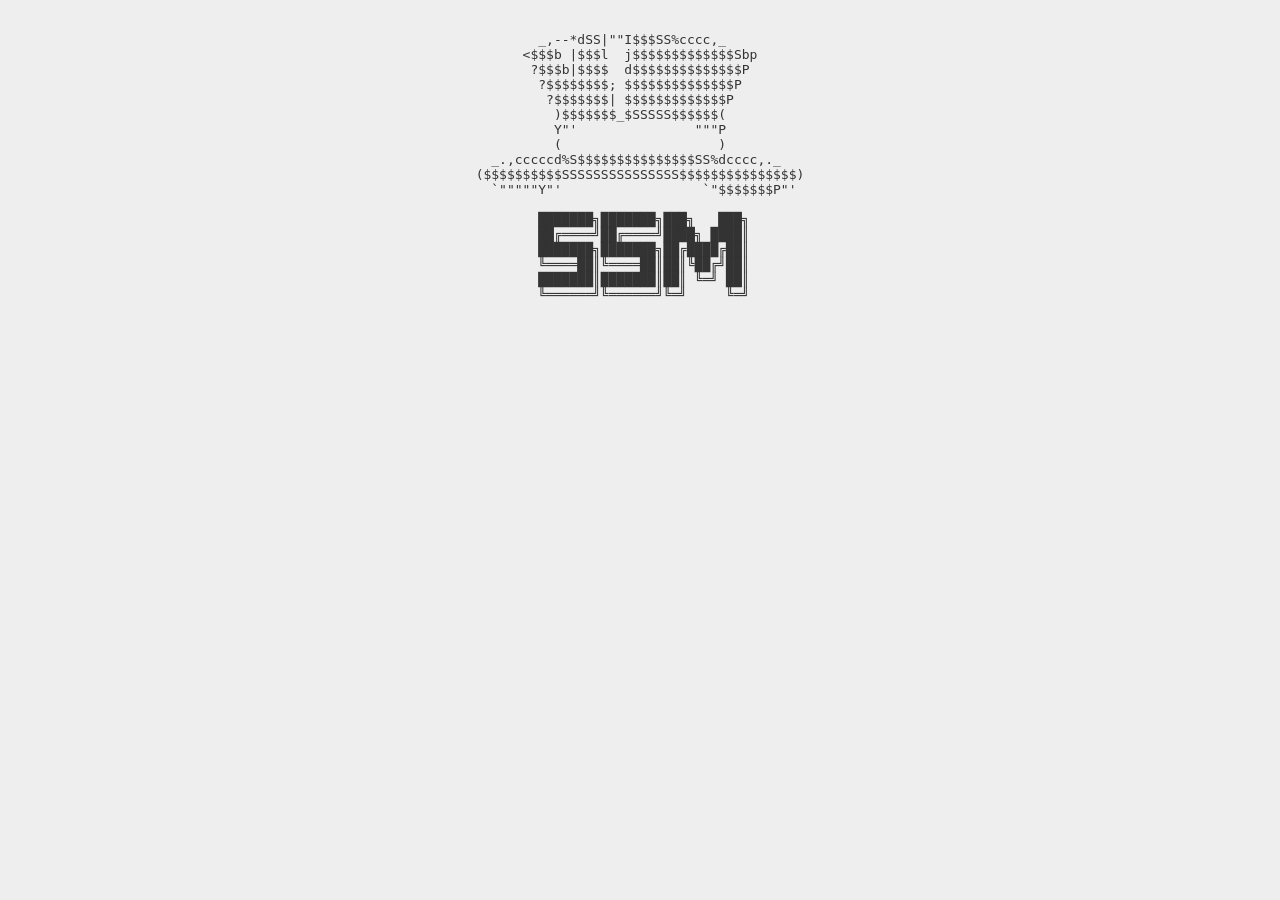
<file: www2/index.html>
<html>
  <head>
    <meta charset="utf-8">
    <title>SSM</title>
    <style>
    body {
      color: #333;
      background-color: #EEE;
      display: flex;
      justify-content: center;
      margin: 2em;
    }
    p {
      font-size: 1.2em;
    }
    main {
      text-align: justify;
      max-width: 1000px;
      display: flex;
      flex-direction: column;
    }
    pre {
      margin: 0;
    }
    </style>
  </head>
  <body>
    <main>
      <pre>
        _,--*dSS|""I$$$SS%cccc,_
      <$$$b |$$$l  j$$$$$$$$$$$$$Sbp
       ?$$$b|$$$$  d$$$$$$$$$$$$$$P
        ?$$$$$$$$; $$$$$$$$$$$$$$P
         ?$$$$$$$| $$$$$$$$$$$$$P
          )$$$$$$$_$SSSSS$$$$$$(
          Y"'               """P
          (                    )
  _.,cccccd%S$$$$$$$$$$$$$$$SS%dcccc,._
($$$$$$$$$$SSSSSSSSSSSSSSS$$$$$$$$$$$$$$$)
  `"""""Y"'                  `"$$$$$$$P"'
      </pre>
      <pre>
        ███████╗███████╗███╗   ███╗
        ██╔════╝██╔════╝████╗ ████║
        ███████╗███████╗██╔████╔██║
        ╚════██║╚════██║██║╚██╔╝██║
        ███████║███████║██║ ╚═╝ ██║
        ╚══════╝╚══════╝╚═╝     ╚═╝

      </pre>
    </main>
  </body>
</html>
</file>
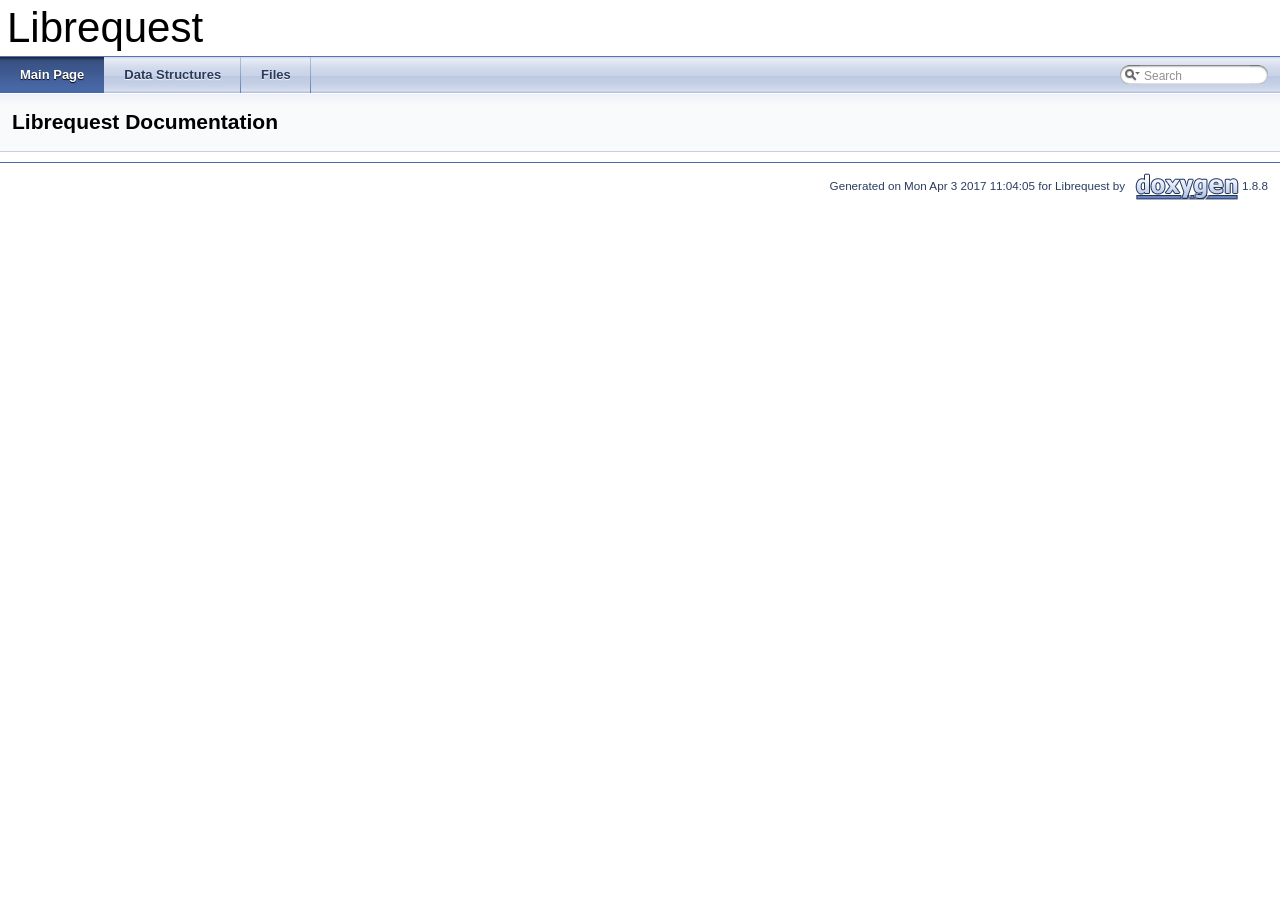
<file: src/librequest-0.4/html/index.html>
<!DOCTYPE html PUBLIC "-//W3C//DTD XHTML 1.0 Transitional//EN" "http://www.w3.org/TR/xhtml1/DTD/xhtml1-transitional.dtd">
<html xmlns="http://www.w3.org/1999/xhtml">
<head>
<meta http-equiv="Content-Type" content="text/xhtml;charset=UTF-8"/>
<meta http-equiv="X-UA-Compatible" content="IE=9"/>
<meta name="generator" content="Doxygen 1.8.8"/>
<title>Librequest: Main Page</title>
<link href="tabs.css" rel="stylesheet" type="text/css"/>
<script type="text/javascript" src="jquery.js"></script>
<script type="text/javascript" src="dynsections.js"></script>
<link href="search/search.css" rel="stylesheet" type="text/css"/>
<script type="text/javascript" src="search/search.js"></script>
<script type="text/javascript">
  $(document).ready(function() { searchBox.OnSelectItem(0); });
</script>
<link href="doxygen.css" rel="stylesheet" type="text/css" />
</head>
<body>
<div id="top"><!-- do not remove this div, it is closed by doxygen! -->
<div id="titlearea">
<table cellspacing="0" cellpadding="0">
 <tbody>
 <tr style="height: 56px;">
  <td style="padding-left: 0.5em;">
   <div id="projectname">Librequest
   </div>
  </td>
 </tr>
 </tbody>
</table>
</div>
<!-- end header part -->
<!-- Generated by Doxygen 1.8.8 -->
<script type="text/javascript">
var searchBox = new SearchBox("searchBox", "search",false,'Search');
</script>
  <div id="navrow1" class="tabs">
    <ul class="tablist">
      <li class="current"><a href="index.html"><span>Main&#160;Page</span></a></li>
      <li><a href="annotated.html"><span>Data&#160;Structures</span></a></li>
      <li><a href="files.html"><span>Files</span></a></li>
      <li>
        <div id="MSearchBox" class="MSearchBoxInactive">
        <span class="left">
          <img id="MSearchSelect" src="search/mag_sel.png"
               onmouseover="return searchBox.OnSearchSelectShow()"
               onmouseout="return searchBox.OnSearchSelectHide()"
               alt=""/>
          <input type="text" id="MSearchField" value="Search" accesskey="S"
               onfocus="searchBox.OnSearchFieldFocus(true)" 
               onblur="searchBox.OnSearchFieldFocus(false)" 
               onkeyup="searchBox.OnSearchFieldChange(event)"/>
          </span><span class="right">
            <a id="MSearchClose" href="javascript:searchBox.CloseResultsWindow()"><img id="MSearchCloseImg" border="0" src="search/close.png" alt=""/></a>
          </span>
        </div>
      </li>
    </ul>
  </div>
</div><!-- top -->
<!-- window showing the filter options -->
<div id="MSearchSelectWindow"
     onmouseover="return searchBox.OnSearchSelectShow()"
     onmouseout="return searchBox.OnSearchSelectHide()"
     onkeydown="return searchBox.OnSearchSelectKey(event)">
<a class="SelectItem" href="javascript:void(0)" onclick="searchBox.OnSelectItem(0)"><span class="SelectionMark">&#160;</span>All</a><a class="SelectItem" href="javascript:void(0)" onclick="searchBox.OnSelectItem(1)"><span class="SelectionMark">&#160;</span>Data Structures</a><a class="SelectItem" href="javascript:void(0)" onclick="searchBox.OnSelectItem(2)"><span class="SelectionMark">&#160;</span>Files</a><a class="SelectItem" href="javascript:void(0)" onclick="searchBox.OnSelectItem(3)"><span class="SelectionMark">&#160;</span>Functions</a><a class="SelectItem" href="javascript:void(0)" onclick="searchBox.OnSelectItem(4)"><span class="SelectionMark">&#160;</span>Variables</a><a class="SelectItem" href="javascript:void(0)" onclick="searchBox.OnSelectItem(5)"><span class="SelectionMark">&#160;</span>Macros</a></div>

<!-- iframe showing the search results (closed by default) -->
<div id="MSearchResultsWindow">
<iframe src="javascript:void(0)" frameborder="0" 
        name="MSearchResults" id="MSearchResults">
</iframe>
</div>

<div class="header">
  <div class="headertitle">
<div class="title">Librequest Documentation</div>  </div>
</div><!--header-->
<div class="contents">
</div><!-- contents -->
<!-- start footer part -->
<hr class="footer"/><address class="footer"><small>
Generated on Mon Apr 3 2017 11:04:05 for Librequest by &#160;<a href="http://www.doxygen.org/index.html">
<img class="footer" src="doxygen.png" alt="doxygen"/>
</a> 1.8.8
</small></address>
</body>
</html>
</file>
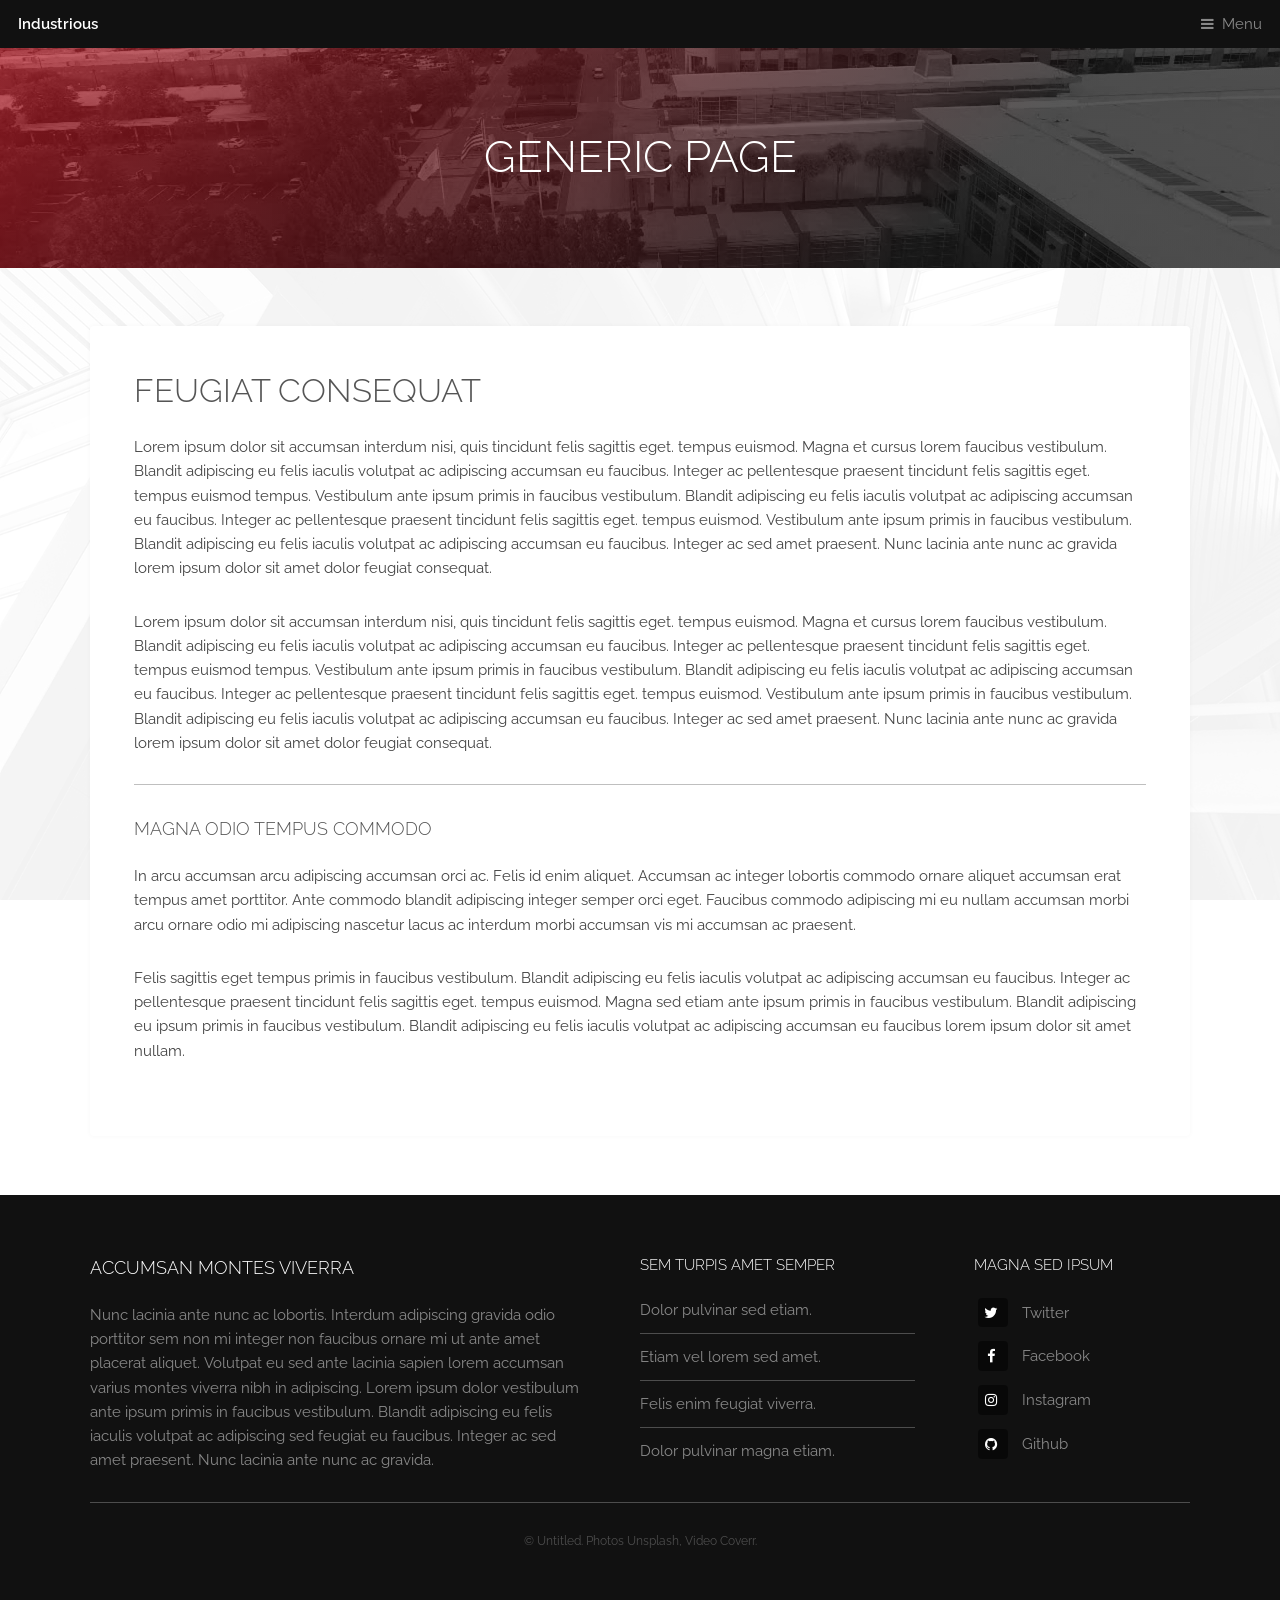
<file: www/generic.html>
<!DOCTYPE HTML>
<!--
	Industrious by TEMPLATED
	templated.co @templatedco
	Released for free under the Creative Commons Attribution 3.0 license (templated.co/license)
-->
<html>
	<head>
		<title>Generic Page - Industrious by TEMPLATED</title>
		<meta charset="utf-8" />
		<meta name="viewport" content="width=device-width, initial-scale=1, user-scalable=no" />
		<meta name="description" content="" />
		<meta name="keywords" content="" />
		<link rel="stylesheet" href="assets/css/main.css" />
	</head>
	<body class="is-preload">

		<!-- Header -->
			<header id="header">
				<a class="logo" href="index.html">Industrious</a>
				<nav>
					<a href="#menu">Menu</a>
				</nav>
			</header>

		<!-- Nav -->
			<nav id="menu">
				<ul class="links">
					<li><a href="index.html">Home</a></li>
					<li><a href="elements.html">Elements</a></li>
					<li><a href="generic.html">Generic</a></li>
				</ul>
			</nav>

		<!-- Heading -->
			<div id="heading" >
				<h1>Generic Page</h1>
			</div>

		<!-- Main -->
			<section id="main" class="wrapper">
				<div class="inner">
					<div class="content">
						<header>
							<h2>Feugiat consequat</h2>
						</header>
						<p>Lorem ipsum dolor sit accumsan interdum nisi, quis tincidunt felis sagittis eget. tempus euismod. Magna et cursus lorem faucibus vestibulum. Blandit adipiscing eu felis iaculis volutpat ac adipiscing accumsan eu faucibus. Integer ac pellentesque praesent tincidunt felis sagittis eget. tempus euismod tempus. Vestibulum ante ipsum primis in faucibus vestibulum. Blandit adipiscing eu felis iaculis volutpat ac adipiscing accumsan eu faucibus. Integer ac pellentesque praesent tincidunt felis sagittis eget. tempus euismod. Vestibulum ante ipsum primis in faucibus vestibulum. Blandit adipiscing eu felis iaculis volutpat ac adipiscing accumsan eu faucibus. Integer ac sed amet praesent. Nunc lacinia ante nunc ac gravida lorem ipsum dolor sit amet dolor feugiat consequat. </p>
						<p>Lorem ipsum dolor sit accumsan interdum nisi, quis tincidunt felis sagittis eget. tempus euismod. Magna et cursus lorem faucibus vestibulum. Blandit adipiscing eu felis iaculis volutpat ac adipiscing accumsan eu faucibus. Integer ac pellentesque praesent tincidunt felis sagittis eget. tempus euismod tempus. Vestibulum ante ipsum primis in faucibus vestibulum. Blandit adipiscing eu felis iaculis volutpat ac adipiscing accumsan eu faucibus. Integer ac pellentesque praesent tincidunt felis sagittis eget. tempus euismod. Vestibulum ante ipsum primis in faucibus vestibulum. Blandit adipiscing eu felis iaculis volutpat ac adipiscing accumsan eu faucibus. Integer ac sed amet praesent. Nunc lacinia ante nunc ac gravida lorem ipsum dolor sit amet dolor feugiat consequat. </p>
						<hr />
						<h3>Magna odio tempus commodo</h3>
						<p>In arcu accumsan arcu adipiscing accumsan orci ac. Felis id enim aliquet. Accumsan ac integer lobortis commodo ornare aliquet accumsan erat tempus amet porttitor. Ante commodo blandit adipiscing integer semper orci eget. Faucibus commodo adipiscing mi eu nullam accumsan morbi arcu ornare odio mi adipiscing nascetur lacus ac interdum morbi accumsan vis mi accumsan ac praesent.</p>
						<p>Felis sagittis eget tempus primis in faucibus vestibulum. Blandit adipiscing eu felis iaculis volutpat ac adipiscing accumsan eu faucibus. Integer ac pellentesque praesent tincidunt felis sagittis eget. tempus euismod. Magna sed etiam ante ipsum primis in faucibus vestibulum. Blandit adipiscing eu ipsum primis in faucibus vestibulum. Blandit adipiscing eu felis iaculis volutpat ac adipiscing accumsan eu faucibus lorem ipsum dolor sit amet nullam.</p>
					</div>
				</div>
			</section>

		<!-- Footer -->
			<footer id="footer">
				<div class="inner">
					<div class="content">
						<section>
							<h3>Accumsan montes viverra</h3>
							<p>Nunc lacinia ante nunc ac lobortis. Interdum adipiscing gravida odio porttitor sem non mi integer non faucibus ornare mi ut ante amet placerat aliquet. Volutpat eu sed ante lacinia sapien lorem accumsan varius montes viverra nibh in adipiscing. Lorem ipsum dolor vestibulum ante ipsum primis in faucibus vestibulum. Blandit adipiscing eu felis iaculis volutpat ac adipiscing sed feugiat eu faucibus. Integer ac sed amet praesent. Nunc lacinia ante nunc ac gravida.</p>
						</section>
						<section>
							<h4>Sem turpis amet semper</h4>
							<ul class="alt">
								<li><a href="#">Dolor pulvinar sed etiam.</a></li>
								<li><a href="#">Etiam vel lorem sed amet.</a></li>
								<li><a href="#">Felis enim feugiat viverra.</a></li>
								<li><a href="#">Dolor pulvinar magna etiam.</a></li>
							</ul>
						</section>
						<section>
							<h4>Magna sed ipsum</h4>
							<ul class="plain">
								<li><a href="#"><i class="icon fa-twitter">&nbsp;</i>Twitter</a></li>
								<li><a href="#"><i class="icon fa-facebook">&nbsp;</i>Facebook</a></li>
								<li><a href="#"><i class="icon fa-instagram">&nbsp;</i>Instagram</a></li>
								<li><a href="#"><i class="icon fa-github">&nbsp;</i>Github</a></li>
							</ul>
						</section>
					</div>
					<div class="copyright">
						&copy; Untitled. Photos <a href="https://unsplash.co">Unsplash</a>, Video <a href="https://coverr.co">Coverr</a>.
					</div>
				</div>
			</footer>

		<!-- Scripts -->
			<script src="assets/js/jquery.min.js"></script>
			<script src="assets/js/browser.min.js"></script>
			<script src="assets/js/breakpoints.min.js"></script>
			<script src="assets/js/util.js"></script>
			<script src="assets/js/main.js"></script>

	</body>
</html>
</file>
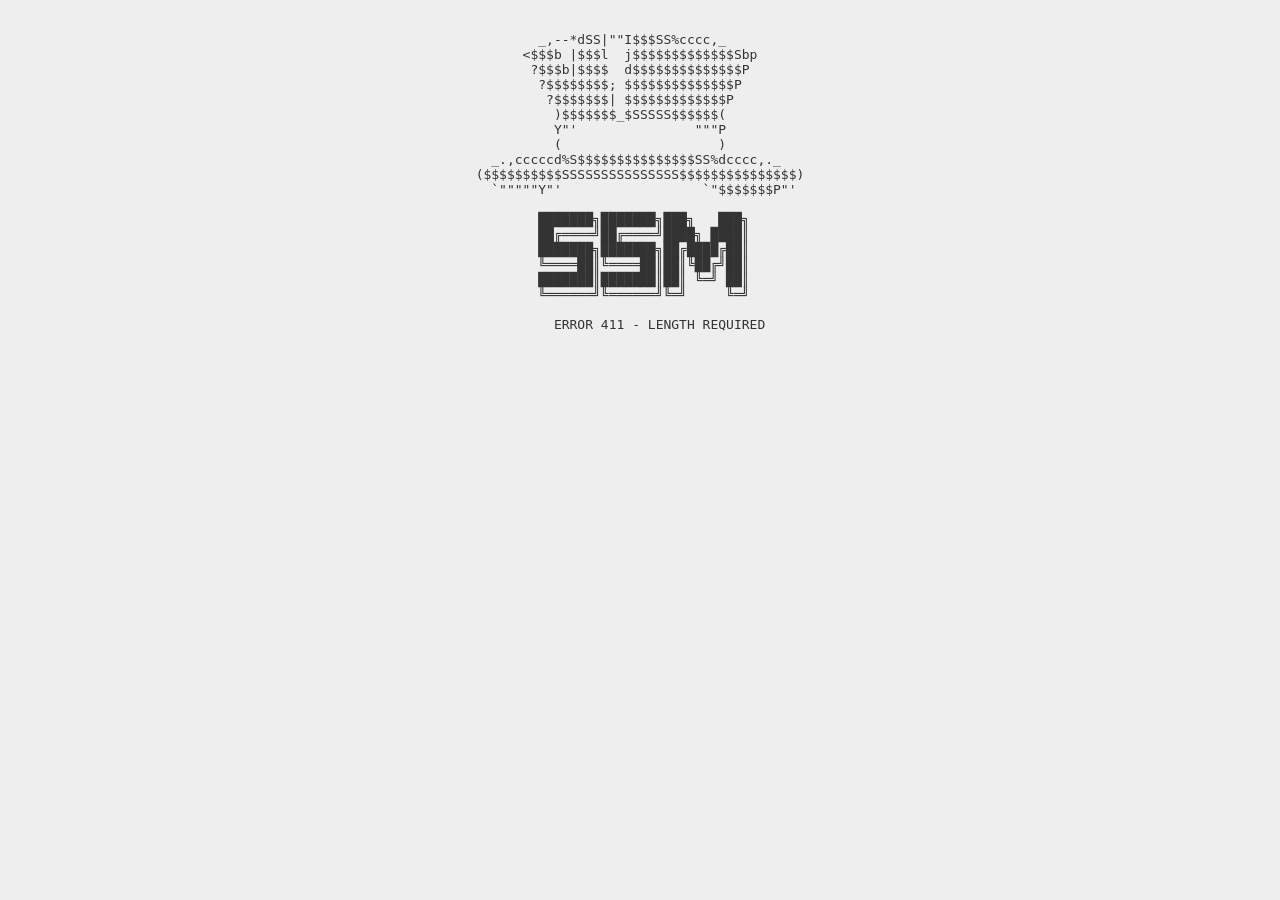
<file: www2/411.html>
<!DOCTYPE html>
<html>
  <head>
    <meta charset="utf-8">
    <title>SSM</title>
    <style>
    body {
      color: #333;
      background-color: #EEE;
      display: flex;
      justify-content: center;
      margin: 2em;
    }
    p {
      font-size: 1.2em;
    }
    main {
      text-align: justify;
      max-width: 1000px;
      display: flex;
      flex-direction: column;
    }
    pre {
      margin: 0;
    }
    </style>
  </head>
  <body>
    <main>
      <pre>
        _,--*dSS|""I$$$SS%cccc,_
      <$$$b |$$$l  j$$$$$$$$$$$$$Sbp
       ?$$$b|$$$$  d$$$$$$$$$$$$$$P
        ?$$$$$$$$; $$$$$$$$$$$$$$P
         ?$$$$$$$| $$$$$$$$$$$$$P
          )$$$$$$$_$SSSSS$$$$$$(
          Y"'               """P
          (                    )
  _.,cccccd%S$$$$$$$$$$$$$$$SS%dcccc,._
($$$$$$$$$$SSSSSSSSSSSSSSS$$$$$$$$$$$$$$$)
  `"""""Y"'                  `"$$$$$$$P"'
      </pre>
      <pre>
        ███████╗███████╗███╗   ███╗
        ██╔════╝██╔════╝████╗ ████║
        ███████╗███████╗██╔████╔██║
        ╚════██║╚════██║██║╚██╔╝██║
        ███████║███████║██║ ╚═╝ ██║
        ╚══════╝╚══════╝╚═╝     ╚═╝

          ERROR 411 - LENGTH REQUIRED

      </pre>
    </main>
  </body>
</html>
</file>
<file: src/librequest-0.4/html/tabs.css>
.tabs, .tabs2, .tabs3 {
    background-image: url('tab_b.png');
    width: 100%;
    z-index: 101;
    font-size: 13px;
    font-family: 'Lucida Grande',Geneva,Helvetica,Arial,sans-serif;
}

.tabs2 {
    font-size: 10px;
}
.tabs3 {
    font-size: 9px;
}

.tablist {
    margin: 0;
    padding: 0;
    display: table;
}

.tablist li {
    float: left;
    display: table-cell;
    background-image: url('tab_b.png');
    line-height: 36px;
    list-style: none;
}

.tablist a {
    display: block;
    padding: 0 20px;
    font-weight: bold;
    background-image:url('tab_s.png');
    background-repeat:no-repeat;
    background-position:right;
    color: #283A5D;
    text-shadow: 0px 1px 1px rgba(255, 255, 255, 0.9);
    text-decoration: none;
    outline: none;
}

.tabs3 .tablist a {
    padding: 0 10px;
}

.tablist a:hover {
    background-image: url('tab_h.png');
    background-repeat:repeat-x;
    color: #fff;
    text-shadow: 0px 1px 1px rgba(0, 0, 0, 1.0);
    text-decoration: none;
}

.tablist li.current a {
    background-image: url('tab_a.png');
    background-repeat:repeat-x;
    color: #fff;
    text-shadow: 0px 1px 1px rgba(0, 0, 0, 1.0);
}
</file>
<file: src/librequest-0.4/html/search/search.css>
/*---------------- Search Box */

#FSearchBox {
    float: left;
}

#MSearchBox {
    white-space : nowrap;
    position: absolute;
    float: none;
    display: inline;
    margin-top: 8px;
    right: 0px;
    width: 170px;
    z-index: 102;
    background-color: white;
}

#MSearchBox .left
{
    display:block;
    position:absolute;
    left:10px;
    width:20px;
    height:19px;
    background:url('search_l.png') no-repeat;
    background-position:right;
}

#MSearchSelect {
    display:block;
    position:absolute;
    width:20px;
    height:19px;
}

.left #MSearchSelect {
    left:4px;
}

.right #MSearchSelect {
    right:5px;
}

#MSearchField {
    display:block;
    position:absolute;
    height:19px;
    background:url('search_m.png') repeat-x;
    border:none;
    width:111px;
    margin-left:20px;
    padding-left:4px;
    color: #909090;
    outline: none;
    font: 9pt Arial, Verdana, sans-serif;
}

#FSearchBox #MSearchField {
    margin-left:15px;
}

#MSearchBox .right {
    display:block;
    position:absolute;
    right:10px;
    top:0px;
    width:20px;
    height:19px;
    background:url('search_r.png') no-repeat;
    background-position:left;
}

#MSearchClose {
    display: none;
    position: absolute;
    top: 4px;
    background : none;
    border: none;
    margin: 0px 4px 0px 0px;
    padding: 0px 0px;
    outline: none;
}

.left #MSearchClose {
    left: 6px;
}

.right #MSearchClose {
    right: 2px;
}

.MSearchBoxActive #MSearchField {
    color: #000000;
}

/*---------------- Search filter selection */

#MSearchSelectWindow {
    display: none;
    position: absolute;
    left: 0; top: 0;
    border: 1px solid #90A5CE;
    background-color: #F9FAFC;
    z-index: 1;
    padding-top: 4px;
    padding-bottom: 4px;
    -moz-border-radius: 4px;
    -webkit-border-top-left-radius: 4px;
    -webkit-border-top-right-radius: 4px;
    -webkit-border-bottom-left-radius: 4px;
    -webkit-border-bottom-right-radius: 4px;
    -webkit-box-shadow: 5px 5px 5px rgba(0, 0, 0, 0.15);
}

.SelectItem {
    font: 8pt Arial, Verdana, sans-serif;
    padding-left:  2px;
    padding-right: 12px;
    border: 0px;
}

span.SelectionMark {
    margin-right: 4px;
    font-family: monospace;
    outline-style: none;
    text-decoration: none;
}

a.SelectItem {
    display: block;
    outline-style: none;
    color: #000000; 
    text-decoration: none;
    padding-left:   6px;
    padding-right: 12px;
}

a.SelectItem:focus,
a.SelectItem:active {
    color: #000000; 
    outline-style: none;
    text-decoration: none;
}

a.SelectItem:hover {
    color: #FFFFFF;
    background-color: #3D578C;
    outline-style: none;
    text-decoration: none;
    cursor: pointer;
    display: block;
}

/*---------------- Search results window */

iframe#MSearchResults {
    width: 60ex;
    height: 15em;
}

#MSearchResultsWindow {
    display: none;
    position: absolute;
    left: 0; top: 0;
    border: 1px solid #000;
    background-color: #EEF1F7;
}

/* ----------------------------------- */


#SRIndex {
    clear:both; 
    padding-bottom: 15px;
}

.SREntry {
    font-size: 10pt;
    padding-left: 1ex;
}

.SRPage .SREntry {
    font-size: 8pt;
    padding: 1px 5px;
}

body.SRPage {
    margin: 5px 2px;
}

.SRChildren {
    padding-left: 3ex; padding-bottom: .5em 
}

.SRPage .SRChildren {
    display: none;
}

.SRSymbol {
    font-weight: bold; 
    color: #425E97;
    font-family: Arial, Verdana, sans-serif;
    text-decoration: none;
    outline: none;
}

a.SRScope {
    display: block;
    color: #425E97; 
    font-family: Arial, Verdana, sans-serif;
    text-decoration: none;
    outline: none;
}

a.SRSymbol:focus, a.SRSymbol:active,
a.SRScope:focus, a.SRScope:active {
    text-decoration: underline;
}

span.SRScope {
    padding-left: 4px;
}

.SRPage .SRStatus {
    padding: 2px 5px;
    font-size: 8pt;
    font-style: italic;
}

.SRResult {
    display: none;
}

DIV.searchresults {
    margin-left: 10px;
    margin-right: 10px;
}

/*---------------- External search page results */

.searchresult {
    background-color: #F0F3F8;
}

.pages b {
   color: white;
   padding: 5px 5px 3px 5px;
   background-image: url("../tab_a.png");
   background-repeat: repeat-x;
   text-shadow: 0 1px 1px #000000;
}

.pages {
    line-height: 17px;
    margin-left: 4px;
    text-decoration: none;
}

.hl {
    font-weight: bold;
}

#searchresults {
    margin-bottom: 20px;
}

.searchpages {
    margin-top: 10px;
}
</file>
<file: src/librequest-0.4/html/doxygen.css>
/* The standard CSS for doxygen 1.8.8 */

body, table, div, p, dl {
	font: 400 14px/22px Roboto,sans-serif;
}

/* @group Heading Levels */

h1.groupheader {
	font-size: 150%;
}

.title {
	font: 400 14px/28px Roboto,sans-serif;
	font-size: 150%;
	font-weight: bold;
	margin: 10px 2px;
}

h2.groupheader {
	border-bottom: 1px solid #879ECB;
	color: #354C7B;
	font-size: 150%;
	font-weight: normal;
	margin-top: 1.75em;
	padding-top: 8px;
	padding-bottom: 4px;
	width: 100%;
}

h3.groupheader {
	font-size: 100%;
}

h1, h2, h3, h4, h5, h6 {
	-webkit-transition: text-shadow 0.5s linear;
	-moz-transition: text-shadow 0.5s linear;
	-ms-transition: text-shadow 0.5s linear;
	-o-transition: text-shadow 0.5s linear;
	transition: text-shadow 0.5s linear;
	margin-right: 15px;
}

h1.glow, h2.glow, h3.glow, h4.glow, h5.glow, h6.glow {
	text-shadow: 0 0 15px cyan;
}

dt {
	font-weight: bold;
}

div.multicol {
	-moz-column-gap: 1em;
	-webkit-column-gap: 1em;
	-moz-column-count: 3;
	-webkit-column-count: 3;
}

p.startli, p.startdd {
	margin-top: 2px;
}

p.starttd {
	margin-top: 0px;
}

p.endli {
	margin-bottom: 0px;
}

p.enddd {
	margin-bottom: 4px;
}

p.endtd {
	margin-bottom: 2px;
}

/* @end */

caption {
	font-weight: bold;
}

span.legend {
        font-size: 70%;
        text-align: center;
}

h3.version {
        font-size: 90%;
        text-align: center;
}

div.qindex, div.navtab{
	background-color: #EBEFF6;
	border: 1px solid #A3B4D7;
	text-align: center;
}

div.qindex, div.navpath {
	width: 100%;
	line-height: 140%;
}

div.navtab {
	margin-right: 15px;
}

/* @group Link Styling */

a {
	color: #3D578C;
	font-weight: normal;
	text-decoration: none;
}

.contents a:visited {
	color: #4665A2;
}

a:hover {
	text-decoration: underline;
}

a.qindex {
	font-weight: bold;
}

a.qindexHL {
	font-weight: bold;
	background-color: #9CAFD4;
	color: #ffffff;
	border: 1px double #869DCA;
}

.contents a.qindexHL:visited {
        color: #ffffff;
}

a.el {
	font-weight: bold;
}

a.elRef {
}

a.code, a.code:visited, a.line, a.line:visited {
	color: #4665A2; 
}

a.codeRef, a.codeRef:visited, a.lineRef, a.lineRef:visited {
	color: #4665A2; 
}

/* @end */

dl.el {
	margin-left: -1cm;
}

pre.fragment {
        border: 1px solid #C4CFE5;
        background-color: #FBFCFD;
        padding: 4px 6px;
        margin: 4px 8px 4px 2px;
        overflow: auto;
        word-wrap: break-word;
        font-size:  9pt;
        line-height: 125%;
        font-family: monospace, fixed;
        font-size: 105%;
}

div.fragment {
        padding: 4px 6px;
        margin: 4px 8px 4px 2px;
	background-color: #FBFCFD;
	border: 1px solid #C4CFE5;
}

div.line {
	font-family: monospace, fixed;
        font-size: 13px;
	min-height: 13px;
	line-height: 1.0;
	text-wrap: unrestricted;
	white-space: -moz-pre-wrap; /* Moz */
	white-space: -pre-wrap;     /* Opera 4-6 */
	white-space: -o-pre-wrap;   /* Opera 7 */
	white-space: pre-wrap;      /* CSS3  */
	word-wrap: break-word;      /* IE 5.5+ */
	text-indent: -53px;
	padding-left: 53px;
	padding-bottom: 0px;
	margin: 0px;
	-webkit-transition-property: background-color, box-shadow;
	-webkit-transition-duration: 0.5s;
	-moz-transition-property: background-color, box-shadow;
	-moz-transition-duration: 0.5s;
	-ms-transition-property: background-color, box-shadow;
	-ms-transition-duration: 0.5s;
	-o-transition-property: background-color, box-shadow;
	-o-transition-duration: 0.5s;
	transition-property: background-color, box-shadow;
	transition-duration: 0.5s;
}

div.line.glow {
	background-color: cyan;
	box-shadow: 0 0 10px cyan;
}


span.lineno {
	padding-right: 4px;
	text-align: right;
	border-right: 2px solid #0F0;
	background-color: #E8E8E8;
        white-space: pre;
}
span.lineno a {
	background-color: #D8D8D8;
}

span.lineno a:hover {
	background-color: #C8C8C8;
}

div.ah {
	background-color: black;
	font-weight: bold;
	color: #ffffff;
	margin-bottom: 3px;
	margin-top: 3px;
	padding: 0.2em;
	border: solid thin #333;
	border-radius: 0.5em;
	-webkit-border-radius: .5em;
	-moz-border-radius: .5em;
	box-shadow: 2px 2px 3px #999;
	-webkit-box-shadow: 2px 2px 3px #999;
	-moz-box-shadow: rgba(0, 0, 0, 0.15) 2px 2px 2px;
	background-image: -webkit-gradient(linear, left top, left bottom, from(#eee), to(#000),color-stop(0.3, #444));
	background-image: -moz-linear-gradient(center top, #eee 0%, #444 40%, #000);
}

div.groupHeader {
	margin-left: 16px;
	margin-top: 12px;
	font-weight: bold;
}

div.groupText {
	margin-left: 16px;
	font-style: italic;
}

body {
	background-color: white;
	color: black;
        margin: 0;
}

div.contents {
	margin-top: 10px;
	margin-left: 12px;
	margin-right: 8px;
}

td.indexkey {
	background-color: #EBEFF6;
	font-weight: bold;
	border: 1px solid #C4CFE5;
	margin: 2px 0px 2px 0;
	padding: 2px 10px;
        white-space: nowrap;
        vertical-align: top;
}

td.indexvalue {
	background-color: #EBEFF6;
	border: 1px solid #C4CFE5;
	padding: 2px 10px;
	margin: 2px 0px;
}

tr.memlist {
	background-color: #EEF1F7;
}

p.formulaDsp {
	text-align: center;
}

img.formulaDsp {
	
}

img.formulaInl {
	vertical-align: middle;
}

div.center {
	text-align: center;
        margin-top: 0px;
        margin-bottom: 0px;
        padding: 0px;
}

div.center img {
	border: 0px;
}

address.footer {
	text-align: right;
	padding-right: 12px;
}

img.footer {
	border: 0px;
	vertical-align: middle;
}

/* @group Code Colorization */

span.keyword {
	color: #008000
}

span.keywordtype {
	color: #604020
}

span.keywordflow {
	color: #e08000
}

span.comment {
	color: #800000
}

span.preprocessor {
	color: #806020
}

span.stringliteral {
	color: #002080
}

span.charliteral {
	color: #008080
}

span.vhdldigit { 
	color: #ff00ff 
}

span.vhdlchar { 
	color: #000000 
}

span.vhdlkeyword { 
	color: #700070 
}

span.vhdllogic { 
	color: #ff0000 
}

blockquote {
        background-color: #F7F8FB;
        border-left: 2px solid #9CAFD4;
        margin: 0 24px 0 4px;
        padding: 0 12px 0 16px;
}

/* @end */

/*
.search {
	color: #003399;
	font-weight: bold;
}

form.search {
	margin-bottom: 0px;
	margin-top: 0px;
}

input.search {
	font-size: 75%;
	color: #000080;
	font-weight: normal;
	background-color: #e8eef2;
}
*/

td.tiny {
	font-size: 75%;
}

.dirtab {
	padding: 4px;
	border-collapse: collapse;
	border: 1px solid #A3B4D7;
}

th.dirtab {
	background: #EBEFF6;
	font-weight: bold;
}

hr {
	height: 0px;
	border: none;
	border-top: 1px solid #4A6AAA;
}

hr.footer {
	height: 1px;
}

/* @group Member Descriptions */

table.memberdecls {
	border-spacing: 0px;
	padding: 0px;
}

.memberdecls td, .fieldtable tr {
	-webkit-transition-property: background-color, box-shadow;
	-webkit-transition-duration: 0.5s;
	-moz-transition-property: background-color, box-shadow;
	-moz-transition-duration: 0.5s;
	-ms-transition-property: background-color, box-shadow;
	-ms-transition-duration: 0.5s;
	-o-transition-property: background-color, box-shadow;
	-o-transition-duration: 0.5s;
	transition-property: background-color, box-shadow;
	transition-duration: 0.5s;
}

.memberdecls td.glow, .fieldtable tr.glow {
	background-color: cyan;
	box-shadow: 0 0 15px cyan;
}

.mdescLeft, .mdescRight,
.memItemLeft, .memItemRight,
.memTemplItemLeft, .memTemplItemRight, .memTemplParams {
	background-color: #F9FAFC;
	border: none;
	margin: 4px;
	padding: 1px 0 0 8px;
}

.mdescLeft, .mdescRight {
	padding: 0px 8px 4px 8px;
	color: #555;
}

.memSeparator {
        border-bottom: 1px solid #DEE4F0;
        line-height: 1px;
        margin: 0px;
        padding: 0px;
}

.memItemLeft, .memTemplItemLeft {
        white-space: nowrap;
}

.memItemRight {
	width: 100%;
}

.memTemplParams {
	color: #4665A2;
        white-space: nowrap;
	font-size: 80%;
}

/* @end */

/* @group Member Details */

/* Styles for detailed member documentation */

.memtemplate {
	font-size: 80%;
	color: #4665A2;
	font-weight: normal;
	margin-left: 9px;
}

.memnav {
	background-color: #EBEFF6;
	border: 1px solid #A3B4D7;
	text-align: center;
	margin: 2px;
	margin-right: 15px;
	padding: 2px;
}

.mempage {
	width: 100%;
}

.memitem {
	padding: 0;
	margin-bottom: 10px;
	margin-right: 5px;
        -webkit-transition: box-shadow 0.5s linear;
        -moz-transition: box-shadow 0.5s linear;
        -ms-transition: box-shadow 0.5s linear;
        -o-transition: box-shadow 0.5s linear;
        transition: box-shadow 0.5s linear;
        display: table !important;
        width: 100%;
}

.memitem.glow {
         box-shadow: 0 0 15px cyan;
}

.memname {
        font-weight: bold;
        margin-left: 6px;
}

.memname td {
	vertical-align: bottom;
}

.memproto, dl.reflist dt {
        border-top: 1px solid #A8B8D9;
        border-left: 1px solid #A8B8D9;
        border-right: 1px solid #A8B8D9;
        padding: 6px 0px 6px 0px;
        color: #253555;
        font-weight: bold;
        text-shadow: 0px 1px 1px rgba(255, 255, 255, 0.9);
        background-image:url('nav_f.png');
        background-repeat:repeat-x;
        background-color: #E2E8F2;
        /* opera specific markup */
        box-shadow: 5px 5px 5px rgba(0, 0, 0, 0.15);
        border-top-right-radius: 4px;
        border-top-left-radius: 4px;
        /* firefox specific markup */
        -moz-box-shadow: rgba(0, 0, 0, 0.15) 5px 5px 5px;
        -moz-border-radius-topright: 4px;
        -moz-border-radius-topleft: 4px;
        /* webkit specific markup */
        -webkit-box-shadow: 5px 5px 5px rgba(0, 0, 0, 0.15);
        -webkit-border-top-right-radius: 4px;
        -webkit-border-top-left-radius: 4px;

}

.memdoc, dl.reflist dd {
        border-bottom: 1px solid #A8B8D9;      
        border-left: 1px solid #A8B8D9;      
        border-right: 1px solid #A8B8D9; 
        padding: 6px 10px 2px 10px;
        background-color: #FBFCFD;
        border-top-width: 0;
        background-image:url('nav_g.png');
        background-repeat:repeat-x;
        background-color: #FFFFFF;
        /* opera specific markup */
        border-bottom-left-radius: 4px;
        border-bottom-right-radius: 4px;
        box-shadow: 5px 5px 5px rgba(0, 0, 0, 0.15);
        /* firefox specific markup */
        -moz-border-radius-bottomleft: 4px;
        -moz-border-radius-bottomright: 4px;
        -moz-box-shadow: rgba(0, 0, 0, 0.15) 5px 5px 5px;
        /* webkit specific markup */
        -webkit-border-bottom-left-radius: 4px;
        -webkit-border-bottom-right-radius: 4px;
        -webkit-box-shadow: 5px 5px 5px rgba(0, 0, 0, 0.15);
}

dl.reflist dt {
        padding: 5px;
}

dl.reflist dd {
        margin: 0px 0px 10px 0px;
        padding: 5px;
}

.paramkey {
	text-align: right;
}

.paramtype {
	white-space: nowrap;
}

.paramname {
	color: #602020;
	white-space: nowrap;
}
.paramname em {
	font-style: normal;
}
.paramname code {
        line-height: 14px;
}

.params, .retval, .exception, .tparams {
        margin-left: 0px;
        padding-left: 0px;
}       

.params .paramname, .retval .paramname {
        font-weight: bold;
        vertical-align: top;
}
        
.params .paramtype {
        font-style: italic;
        vertical-align: top;
}       
        
.params .paramdir {
        font-family: "courier new",courier,monospace;
        vertical-align: top;
}

table.mlabels {
	border-spacing: 0px;
}

td.mlabels-left {
	width: 100%;
	padding: 0px;
}

td.mlabels-right {
	vertical-align: bottom;
	padding: 0px;
	white-space: nowrap;
}

span.mlabels {
        margin-left: 8px;
}

span.mlabel {
        background-color: #728DC1;
        border-top:1px solid #5373B4;
        border-left:1px solid #5373B4;
        border-right:1px solid #C4CFE5;
        border-bottom:1px solid #C4CFE5;
	text-shadow: none;
	color: white;
	margin-right: 4px;
	padding: 2px 3px;
	border-radius: 3px;
	font-size: 7pt;
	white-space: nowrap;
	vertical-align: middle;
}



/* @end */

/* these are for tree view inside a (index) page */

div.directory {
        margin: 10px 0px;
        border-top: 1px solid #9CAFD4;
        border-bottom: 1px solid #9CAFD4;
        width: 100%;
}

.directory table {
        border-collapse:collapse;
}

.directory td {
        margin: 0px;
        padding: 0px;
	vertical-align: top;
}

.directory td.entry {
        white-space: nowrap;
        padding-right: 6px;
	padding-top: 3px;
}

.directory td.entry a {
        outline:none;
}

.directory td.entry a img {
        border: none;
}

.directory td.desc {
        width: 100%;
        padding-left: 6px;
	padding-right: 6px;
	padding-top: 3px;
	border-left: 1px solid rgba(0,0,0,0.05);
}

.directory tr.even {
	padding-left: 6px;
	background-color: #F7F8FB;
}

.directory img {
	vertical-align: -30%;
}

.directory .levels {
        white-space: nowrap;
        width: 100%;
        text-align: right;
        font-size: 9pt;
}

.directory .levels span {
        cursor: pointer;
        padding-left: 2px;
        padding-right: 2px;
	color: #3D578C;
}

.arrow {
    color: #9CAFD4;
    -webkit-user-select: none;
    -khtml-user-select: none;
    -moz-user-select: none;
    -ms-user-select: none;
    user-select: none;
    cursor: pointer;
    font-size: 80%;
    display: inline-block;
    width: 16px;
    height: 22px;
}

.icon {
    font-family: Arial, Helvetica;
    font-weight: bold;
    font-size: 12px;
    height: 14px;
    width: 16px;
    display: inline-block;
    background-color: #728DC1;
    color: white;
    text-align: center;
    border-radius: 4px;
    margin-left: 2px;
    margin-right: 2px;
}

.icona {
    width: 24px;
    height: 22px;
    display: inline-block;
}

.iconfopen {
    width: 24px;
    height: 18px;
    margin-bottom: 4px;
    background-image:url('ftv2folderopen.png');
    background-position: 0px -4px;
    background-repeat: repeat-y;
    vertical-align:top;
    display: inline-block;
}

.iconfclosed {
    width: 24px;
    height: 18px;
    margin-bottom: 4px;
    background-image:url('ftv2folderclosed.png');
    background-position: 0px -4px;
    background-repeat: repeat-y;
    vertical-align:top;
    display: inline-block;
}

.icondoc {
    width: 24px;
    height: 18px;
    margin-bottom: 4px;
    background-image:url('ftv2doc.png');
    background-position: 0px -4px;
    background-repeat: repeat-y;
    vertical-align:top;
    display: inline-block;
}

table.directory {
    font: 400 14px Roboto,sans-serif;
}

/* @end */

div.dynheader {
        margin-top: 8px;
	-webkit-touch-callout: none;
	-webkit-user-select: none;
	-khtml-user-select: none;
	-moz-user-select: none;
	-ms-user-select: none;
	user-select: none;
}

address {
	font-style: normal;
	color: #2A3D61;
}

table.doxtable {
	border-collapse:collapse;
        margin-top: 4px;
        margin-bottom: 4px;
}

table.doxtable td, table.doxtable th {
	border: 1px solid #2D4068;
	padding: 3px 7px 2px;
}

table.doxtable th {
	background-color: #374F7F;
	color: #FFFFFF;
	font-size: 110%;
	padding-bottom: 4px;
	padding-top: 5px;
}

table.fieldtable {
        /*width: 100%;*/
        margin-bottom: 10px;
        border: 1px solid #A8B8D9;
        border-spacing: 0px;
        -moz-border-radius: 4px;
        -webkit-border-radius: 4px;
        border-radius: 4px;
        -moz-box-shadow: rgba(0, 0, 0, 0.15) 2px 2px 2px;
        -webkit-box-shadow: 2px 2px 2px rgba(0, 0, 0, 0.15);
        box-shadow: 2px 2px 2px rgba(0, 0, 0, 0.15);
}

.fieldtable td, .fieldtable th {
        padding: 3px 7px 2px;
}

.fieldtable td.fieldtype, .fieldtable td.fieldname {
        white-space: nowrap;
        border-right: 1px solid #A8B8D9;
        border-bottom: 1px solid #A8B8D9;
        vertical-align: top;
}

.fieldtable td.fieldname {
        padding-top: 3px;
}

.fieldtable td.fielddoc {
        border-bottom: 1px solid #A8B8D9;
        /*width: 100%;*/
}

.fieldtable td.fielddoc p:first-child {
        margin-top: 0px;
}       
        
.fieldtable td.fielddoc p:last-child {
        margin-bottom: 2px;
}

.fieldtable tr:last-child td {
        border-bottom: none;
}

.fieldtable th {
        background-image:url('nav_f.png');
        background-repeat:repeat-x;
        background-color: #E2E8F2;
        font-size: 90%;
        color: #253555;
        padding-bottom: 4px;
        padding-top: 5px;
        text-align:left;
        -moz-border-radius-topleft: 4px;
        -moz-border-radius-topright: 4px;
        -webkit-border-top-left-radius: 4px;
        -webkit-border-top-right-radius: 4px;
        border-top-left-radius: 4px;
        border-top-right-radius: 4px;
        border-bottom: 1px solid #A8B8D9;
}


.tabsearch {
	top: 0px;
	left: 10px;
	height: 36px;
	background-image: url('tab_b.png');
	z-index: 101;
	overflow: hidden;
	font-size: 13px;
}

.navpath ul
{
	font-size: 11px;
	background-image:url('tab_b.png');
	background-repeat:repeat-x;
	background-position: 0 -5px;
	height:30px;
	line-height:30px;
	color:#8AA0CC;
	border:solid 1px #C2CDE4;
	overflow:hidden;
	margin:0px;
	padding:0px;
}

.navpath li
{
	list-style-type:none;
	float:left;
	padding-left:10px;
	padding-right:15px;
	background-image:url('bc_s.png');
	background-repeat:no-repeat;
	background-position:right;
	color:#364D7C;
}

.navpath li.navelem a
{
	height:32px;
	display:block;
	text-decoration: none;
	outline: none;
	color: #283A5D;
	font-family: 'Lucida Grande',Geneva,Helvetica,Arial,sans-serif;
	text-shadow: 0px 1px 1px rgba(255, 255, 255, 0.9);
	text-decoration: none;        
}

.navpath li.navelem a:hover
{
	color:#6884BD;
}

.navpath li.footer
{
        list-style-type:none;
        float:right;
        padding-left:10px;
        padding-right:15px;
        background-image:none;
        background-repeat:no-repeat;
        background-position:right;
        color:#364D7C;
        font-size: 8pt;
}


div.summary
{
	float: right;
	font-size: 8pt;
	padding-right: 5px;
	width: 50%;
	text-align: right;
}       

div.summary a
{
	white-space: nowrap;
}

div.ingroups
{
	font-size: 8pt;
	width: 50%;
	text-align: left;
}

div.ingroups a
{
	white-space: nowrap;
}

div.header
{
        background-image:url('nav_h.png');
        background-repeat:repeat-x;
	background-color: #F9FAFC;
	margin:  0px;
	border-bottom: 1px solid #C4CFE5;
}

div.headertitle
{
	padding: 5px 5px 5px 10px;
}

dl
{
        padding: 0 0 0 10px;
}

/* dl.note, dl.warning, dl.attention, dl.pre, dl.post, dl.invariant, dl.deprecated, dl.todo, dl.test, dl.bug */
dl.section
{
	margin-left: 0px;
	padding-left: 0px;
}

dl.note
{
        margin-left:-7px;
        padding-left: 3px;
        border-left:4px solid;
        border-color: #D0C000;
}

dl.warning, dl.attention
{
        margin-left:-7px;
        padding-left: 3px;
        border-left:4px solid;
        border-color: #FF0000;
}

dl.pre, dl.post, dl.invariant
{
        margin-left:-7px;
        padding-left: 3px;
        border-left:4px solid;
        border-color: #00D000;
}

dl.deprecated
{
        margin-left:-7px;
        padding-left: 3px;
        border-left:4px solid;
        border-color: #505050;
}

dl.todo
{
        margin-left:-7px;
        padding-left: 3px;
        border-left:4px solid;
        border-color: #00C0E0;
}

dl.test
{
        margin-left:-7px;
        padding-left: 3px;
        border-left:4px solid;
        border-color: #3030E0;
}

dl.bug
{
        margin-left:-7px;
        padding-left: 3px;
        border-left:4px solid;
        border-color: #C08050;
}

dl.section dd {
	margin-bottom: 6px;
}


#projectlogo
{
	text-align: center;
	vertical-align: bottom;
	border-collapse: separate;
}
 
#projectlogo img
{ 
	border: 0px none;
}
 
#projectname
{
	font: 300% Tahoma, Arial,sans-serif;
	margin: 0px;
	padding: 2px 0px;
}
    
#projectbrief
{
	font: 120% Tahoma, Arial,sans-serif;
	margin: 0px;
	padding: 0px;
}

#projectnumber
{
	font: 50% Tahoma, Arial,sans-serif;
	margin: 0px;
	padding: 0px;
}

#titlearea
{
	padding: 0px;
	margin: 0px;
	width: 100%;
	border-bottom: 1px solid #5373B4;
}

.image
{
        text-align: center;
}

.dotgraph
{
        text-align: center;
}

.mscgraph
{
        text-align: center;
}

.diagraph
{
        text-align: center;
}

.caption
{
	font-weight: bold;
}

div.zoom
{
	border: 1px solid #90A5CE;
}

dl.citelist {
        margin-bottom:50px;
}

dl.citelist dt {
        color:#334975;
        float:left;
        font-weight:bold;
        margin-right:10px;
        padding:5px;
}

dl.citelist dd {
        margin:2px 0;
        padding:5px 0;
}

div.toc {
        padding: 14px 25px;
        background-color: #F4F6FA;
        border: 1px solid #D8DFEE;
        border-radius: 7px 7px 7px 7px;
        float: right;
        height: auto;
        margin: 0 20px 10px 10px;
        width: 200px;
}

div.toc li {
        background: url("bdwn.png") no-repeat scroll 0 5px transparent;
        font: 10px/1.2 Verdana,DejaVu Sans,Geneva,sans-serif;
        margin-top: 5px;
        padding-left: 10px;
        padding-top: 2px;
}

div.toc h3 {
        font: bold 12px/1.2 Arial,FreeSans,sans-serif;
	color: #4665A2;
        border-bottom: 0 none;
        margin: 0;
}

div.toc ul {
        list-style: none outside none;
        border: medium none;
        padding: 0px;
}       

div.toc li.level1 {
        margin-left: 0px;
}

div.toc li.level2 {
        margin-left: 15px;
}

div.toc li.level3 {
        margin-left: 30px;
}

div.toc li.level4 {
        margin-left: 45px;
}

.inherit_header {
        font-weight: bold;
        color: gray;
        cursor: pointer;
	-webkit-touch-callout: none;
	-webkit-user-select: none;
	-khtml-user-select: none;
	-moz-user-select: none;
	-ms-user-select: none;
	user-select: none;
}

.inherit_header td {
        padding: 6px 0px 2px 5px;
}

.inherit {
        display: none;
}

tr.heading h2 {
        margin-top: 12px;
        margin-bottom: 4px;
}

/* tooltip related style info */

.ttc {
        position: absolute;
        display: none;
}

#powerTip {
	cursor: default;
	white-space: nowrap;
	background-color: white;
	border: 1px solid gray;
	border-radius: 4px 4px 4px 4px;
	box-shadow: 1px 1px 7px gray;
	display: none;
	font-size: smaller;
	max-width: 80%;
	opacity: 0.9;
	padding: 1ex 1em 1em;
	position: absolute;
	z-index: 2147483647;
}

#powerTip div.ttdoc {
        color: grey;
	font-style: italic;
}

#powerTip div.ttname a {
        font-weight: bold;
}

#powerTip div.ttname {
        font-weight: bold;
}

#powerTip div.ttdeci {
        color: #006318;
}

#powerTip div {
        margin: 0px;
        padding: 0px;
        font: 12px/16px Roboto,sans-serif;
}

#powerTip:before, #powerTip:after {
	content: "";
	position: absolute;
	margin: 0px;
}

#powerTip.n:after,  #powerTip.n:before,
#powerTip.s:after,  #powerTip.s:before,
#powerTip.w:after,  #powerTip.w:before,
#powerTip.e:after,  #powerTip.e:before,
#powerTip.ne:after, #powerTip.ne:before,
#powerTip.se:after, #powerTip.se:before,
#powerTip.nw:after, #powerTip.nw:before,
#powerTip.sw:after, #powerTip.sw:before {
	border: solid transparent;
	content: " ";
	height: 0;
	width: 0;
	position: absolute;
}

#powerTip.n:after,  #powerTip.s:after,
#powerTip.w:after,  #powerTip.e:after,
#powerTip.nw:after, #powerTip.ne:after,
#powerTip.sw:after, #powerTip.se:after {
	border-color: rgba(255, 255, 255, 0);
}

#powerTip.n:before,  #powerTip.s:before,
#powerTip.w:before,  #powerTip.e:before,
#powerTip.nw:before, #powerTip.ne:before,
#powerTip.sw:before, #powerTip.se:before {
	border-color: rgba(128, 128, 128, 0);
}

#powerTip.n:after,  #powerTip.n:before,
#powerTip.ne:after, #powerTip.ne:before,
#powerTip.nw:after, #powerTip.nw:before {
	top: 100%;
}

#powerTip.n:after, #powerTip.ne:after, #powerTip.nw:after {
	border-top-color: #ffffff;
	border-width: 10px;
	margin: 0px -10px;
}
#powerTip.n:before {
	border-top-color: #808080;
	border-width: 11px;
	margin: 0px -11px;
}
#powerTip.n:after, #powerTip.n:before {
	left: 50%;
}

#powerTip.nw:after, #powerTip.nw:before {
	right: 14px;
}

#powerTip.ne:after, #powerTip.ne:before {
	left: 14px;
}

#powerTip.s:after,  #powerTip.s:before,
#powerTip.se:after, #powerTip.se:before,
#powerTip.sw:after, #powerTip.sw:before {
	bottom: 100%;
}

#powerTip.s:after, #powerTip.se:after, #powerTip.sw:after {
	border-bottom-color: #ffffff;
	border-width: 10px;
	margin: 0px -10px;
}

#powerTip.s:before, #powerTip.se:before, #powerTip.sw:before {
	border-bottom-color: #808080;
	border-width: 11px;
	margin: 0px -11px;
}

#powerTip.s:after, #powerTip.s:before {
	left: 50%;
}

#powerTip.sw:after, #powerTip.sw:before {
	right: 14px;
}

#powerTip.se:after, #powerTip.se:before {
	left: 14px;
}

#powerTip.e:after, #powerTip.e:before {
	left: 100%;
}
#powerTip.e:after {
	border-left-color: #ffffff;
	border-width: 10px;
	top: 50%;
	margin-top: -10px;
}
#powerTip.e:before {
	border-left-color: #808080;
	border-width: 11px;
	top: 50%;
	margin-top: -11px;
}

#powerTip.w:after, #powerTip.w:before {
	right: 100%;
}
#powerTip.w:after {
	border-right-color: #ffffff;
	border-width: 10px;
	top: 50%;
	margin-top: -10px;
}
#powerTip.w:before {
	border-right-color: #808080;
	border-width: 11px;
	top: 50%;
	margin-top: -11px;
}

@media print
{
  #top { display: none; }
  #side-nav { display: none; }
  #nav-path { display: none; }
  body { overflow:visible; }
  h1, h2, h3, h4, h5, h6 { page-break-after: avoid; }
  .summary { display: none; }
  .memitem { page-break-inside: avoid; }
  #doc-content
  {
    margin-left:0 !important;
    height:auto !important;
    width:auto !important;
    overflow:inherit;
    display:inline;
  }
}
</file>
<file: www/assets/css/main.css>
@import url(font-awesome.min.css);
@import url("https://fonts.googleapis.com/css?family=Raleway:200,300,400,500,600");
/*
	Industrious by TEMPLATED
	templated.co @templatedco
	Released for free under the Creative Commons Attribution 3.0 license (templated.co/license)
*/
/* Basic */
@-ms-viewport {
  width: device-width; }
body {
  -ms-overflow-style: scrollbar; }

@media screen and (max-width: 480px) {
  html, body {
    min-width: 320px; } }
html {
  box-sizing: border-box; }

*, *:before, *:after {
  box-sizing: inherit; }

body {
  background: #ffffff; }
  body.is-preload *, body.is-preload *:before, body.is-preload *:after {
    -moz-animation: none !important;
    -webkit-animation: none !important;
    -ms-animation: none !important;
    animation: none !important;
    -moz-transition: none !important;
    -webkit-transition: none !important;
    -ms-transition: none !important;
    transition: none !important; }

html, body, div, span, applet, object,
iframe, h1, h2, h3, h4, h5, h6, p, blockquote,
pre, a, abbr, acronym, address, big, cite,
code, del, dfn, em, img, ins, kbd, q, s, samp,
small, strike, strong, sub, sup, tt, var, b,
u, i, center, dl, dt, dd, ol, ul, li, fieldset,
form, label, legend, table, caption, tbody,
tfoot, thead, tr, th, td, article, aside,
canvas, details, embed, figure, figcaption,
footer, header, hgroup, menu, nav, output, ruby,
section, summary, time, mark, audio, video {
  margin: 0;
  padding: 0;
  border: 0;
  font-size: 100%;
  font: inherit;
  vertical-align: baseline; }

article, aside, details, figcaption, figure,
footer, header, hgroup, menu, nav, section {
  display: block; }

body {
  line-height: 1; }

ol, ul {
  list-style: none; }

blockquote, q {
  quotes: none; }
  blockquote:before, blockquote:after, q:before, q:after {
    content: '';
    content: none; }

table {
  border-collapse: collapse;
  border-spacing: 0; }

body {
  -webkit-text-size-adjust: none; }

mark {
  background-color: transparent;
  color: inherit; }

input::-moz-focus-inner {
  border: 0;
  padding: 0; }

input, select, textarea {
  -moz-appearance: none;
  -webkit-appearance: none;
  -ms-appearance: none;
  appearance: none; }

/* Typography */
html {
  font-size: 13pt; }
  @media screen and (max-width: 1680px) {
    html {
      font-size: 11pt; } }
  @media screen and (max-width: 980px) {
    html {
      font-size: 12pt; } }
  @media screen and (max-width: 480px) {
    html {
      font-size: 11pt; } }

body {
  background-color: #ffffff;
  color: #444444; }

body, input, select, textarea {
  font-family: "Raleway", Arial, Helvetica, sans-serif;
  font-weight: 400;
  font-size: 1rem;
  line-height: 1.65; }

a {
  -moz-transition: color 0.2s ease-in-out;
  -webkit-transition: color 0.2s ease-in-out;
  -ms-transition: color 0.2s ease-in-out;
  transition: color 0.2s ease-in-out;
  text-decoration: underline; }
  a:hover {
    text-decoration: none; }

strong, b {
  font-weight: 600; }

em, i {
  font-style: italic; }

p {
  margin: 0 0 2rem 0; }

header.special {
  text-align: center;
  margin-bottom: 4rem; }
  header.special p {
    max-width: 75%;
    margin-left: auto;
    margin-right: auto; }

h1, h2, h3, h4, h5, h6 {
  font-weight: 300;
  line-height: 1.5;
  text-transform: uppercase;
  margin: 0 0 1.5rem 0; }
  h1 a, h2 a, h3 a, h4 a, h5 a, h6 a {
    color: inherit;
    text-decoration: none; }

h1 {
  font-size: 3rem;
  line-height: 1.2; }

h2 {
  font-size: 2.25rem;
  line-height: 1.3; }

h3 {
  font-size: 1.25rem; }

h4 {
  font-size: 1rem; }

h5 {
  font-size: 0.9rem; }

h6 {
  font-size: 0.7rem; }

@media screen and (max-width: 736px) {
  h1 {
    font-size: 2.75rem;
    line-height: 1.3; }

  h2 {
    font-size: 1.75rem;
    line-height: 1.5; }

  h3 {
    font-size: 1.25rem; } }
sub {
  font-size: 0.8rem;
  position: relative;
  top: 0.5rem; }

sup {
  font-size: 0.8rem;
  position: relative;
  top: -0.5rem; }

blockquote {
  border-left: solid 0.5rem;
  font-style: italic;
  margin: 0 0 2rem 0;
  padding: 1rem 0 1rem 2rem; }

code {
  border-radius: 4px;
  border: solid 1px;
  font-family: "Courier New", monospace;
  font-size: 0.9rem;
  margin: 0 0.25rem;
  padding: 0.25rem 0.65rem; }

pre {
  -webkit-overflow-scrolling: touch;
  font-family: "Courier New", monospace;
  font-size: 0.9rem;
  margin: 0 0 2rem 0; }
  pre code {
    display: block;
    line-height: 1.75;
    padding: 1rem 1.5rem;
    overflow-x: auto; }

hr {
  border: 0;
  border-bottom: solid 1px;
  margin: 2rem 0; }
  hr.major {
    margin: 4rem 0; }

input, select, textarea {
  color: #555555; }

a {
  color: #ce1b28; }

strong, b {
  color: #555555; }

h1, h2, h3, h4, h5, h6 {
  color: #555555; }

blockquote {
  border-left-color: rgba(0, 0, 0, 0.25); }

code {
  background: rgba(0, 0, 0, 0.075);
  border-color: rgba(0, 0, 0, 0.25); }

hr {
  border-bottom-color: rgba(0, 0, 0, 0.25); }

/* Inner */
.inner {
  margin: 0 auto;
  width: 75rem;
  max-width: calc(100% - 6rem); }
  @media screen and (max-width: 480px) {
    .inner {
      max-width: calc(100% - 3rem); } }

/* Button */
input[type="submit"],
input[type="reset"],
input[type="button"],
button,
.button {
  -moz-appearance: none;
  -webkit-appearance: none;
  -ms-appearance: none;
  appearance: none;
  -moz-transition: background-color 0.2s ease-in-out, box-shadow 0.2s ease-in-out, color 0.2s ease-in-out;
  -webkit-transition: background-color 0.2s ease-in-out, box-shadow 0.2s ease-in-out, color 0.2s ease-in-out;
  -ms-transition: background-color 0.2s ease-in-out, box-shadow 0.2s ease-in-out, color 0.2s ease-in-out;
  transition: background-color 0.2s ease-in-out, box-shadow 0.2s ease-in-out, color 0.2s ease-in-out;
  border: 0;
  border-radius: 4px;
  cursor: pointer;
  display: inline-block;
  font-weight: 600;
  height: 3.25rem;
  line-height: 3.25rem;
  padding: 0 1.75rem;
  text-align: center;
  text-decoration: none;
  white-space: nowrap; }
  input[type="submit"].small,
  input[type="reset"].small,
  input[type="button"].small,
  button.small,
  .button.small {
    font-size: 0.8rem;
    height: 2.4375rem;
    line-height: 2.4375rem;
    padding: 0 1.25rem; }
  input[type="submit"].large,
  input[type="reset"].large,
  input[type="button"].large,
  button.large,
  .button.large {
    font-size: 1.35rem;
    height: 4.0625rem;
    line-height: 4.0625rem;
    padding: 0 2rem; }
  input[type="submit"].wide,
  input[type="reset"].wide,
  input[type="button"].wide,
  button.wide,
  .button.wide {
    min-width: 13rem; }
  input[type="submit"].icon:before,
  input[type="reset"].icon:before,
  input[type="button"].icon:before,
  button.icon:before,
  .button.icon:before {
    margin-right: 0.5rem; }
  input[type="submit"].fit,
  input[type="reset"].fit,
  input[type="button"].fit,
  button.fit,
  .button.fit {
    width: 100%; }
  input[type="submit"].disabled, input[type="submit"]:disabled,
  input[type="reset"].disabled,
  input[type="reset"]:disabled,
  input[type="button"].disabled,
  input[type="button"]:disabled,
  button.disabled,
  button:disabled,
  .button.disabled,
  .button:disabled {
    pointer-events: none;
    opacity: 0.25; }

input[type="submit"],
input[type="reset"],
input[type="button"],
button,
.button {
  background-color: transparent;
  box-shadow: inset 0 0 0 1px #555555;
  color: #555555 !important; }
  input[type="submit"]:hover,
  input[type="reset"]:hover,
  input[type="button"]:hover,
  button:hover,
  .button:hover {
    box-shadow: inset 0 0 0 1px #ce1b28;
    color: #ce1b28 !important; }
    input[type="submit"]:hover:active,
    input[type="reset"]:hover:active,
    input[type="button"]:hover:active,
    button:hover:active,
    .button:hover:active {
      background-color: rgba(206, 27, 40, 0.25); }
  input[type="submit"].primary,
  input[type="reset"].primary,
  input[type="button"].primary,
  button.primary,
  .button.primary {
    box-shadow: none;
    background-color: #ce1b28;
    color: #ffffff !important; }
    input[type="submit"].primary:hover,
    input[type="reset"].primary:hover,
    input[type="button"].primary:hover,
    button.primary:hover,
    .button.primary:hover {
      background-color: #e2212f;
      box-shadow: none; }
      input[type="submit"].primary:hover:active,
      input[type="reset"].primary:hover:active,
      input[type="button"].primary:hover:active,
      button.primary:hover:active,
      .button.primary:hover:active {
        background-color: #b71824; }

/* Form */
form {
  margin: 0 0 2rem 0; }

input[type="text"],
input[type="password"],
input[type="email"],
input[type="tel"],
input[type="search"],
input[type="url"],
select,
textarea {
  -moz-appearance: none;
  -webkit-appearance: none;
  -ms-appearance: none;
  appearance: none;
  border-radius: 4px;
  border: none;
  border: solid 1px;
  color: inherit;
  display: block;
  outline: 0;
  padding: 0 1rem;
  text-decoration: none;
  width: 100%; }
  input[type="text"]:invalid,
  input[type="password"]:invalid,
  input[type="email"]:invalid,
  input[type="tel"]:invalid,
  input[type="search"]:invalid,
  input[type="url"]:invalid,
  select:invalid,
  textarea:invalid {
    box-shadow: none; }

label {
  display: block;
  font-size: 1rem;
  font-weight: 600;
  margin: 0 0 1rem 0; }

input[type="text"],
input[type="password"],
input[type="email"],
input[type="tel"],
input[type="search"],
input[type="url"] {
  height: 3.25rem; }

select {
  background-size: 1.25rem;
  background-repeat: no-repeat;
  background-position: calc(100% - 1rem) center;
  height: 3.25rem;
  padding-right: 3.25rem;
  text-overflow: ellipsis; }
  select:focus::-ms-value {
    background-color: transparent; }
  select::-ms-expand {
    display: none; }

textarea {
  padding: 0.75rem 1rem; }

input[type="checkbox"],
input[type="radio"] {
  -moz-appearance: none;
  -webkit-appearance: none;
  -ms-appearance: none;
  appearance: none;
  display: block;
  float: left;
  margin-right: -2rem;
  opacity: 0;
  width: 1rem;
  z-index: -1; }
  input[type="checkbox"] + label,
  input[type="radio"] + label {
    text-decoration: none;
    cursor: pointer;
    display: inline-block;
    font-size: 1rem;
    font-weight: 400;
    padding-left: 2.825rem;
    padding-right: 0.875rem;
    position: relative; }
    input[type="checkbox"] + label:before,
    input[type="radio"] + label:before {
      -moz-osx-font-smoothing: grayscale;
      -webkit-font-smoothing: antialiased;
      font-family: FontAwesome;
      font-style: normal;
      font-weight: normal;
      text-transform: none !important; }
    input[type="checkbox"] + label:before,
    input[type="radio"] + label:before {
      border-radius: 4px;
      border: solid 1px;
      content: '';
      display: inline-block;
      height: 1.95rem;
      left: 0;
      line-height: 1.86875rem;
      position: absolute;
      text-align: center;
      top: -0.1625rem;
      width: 1.95rem; }
  input[type="checkbox"]:checked + label:before,
  input[type="radio"]:checked + label:before {
    content: '\f00c'; }

input[type="checkbox"] + label:before {
  border-radius: 4px; }

input[type="radio"] + label:before {
  border-radius: 100%; }

::-webkit-input-placeholder {
  opacity: 1.0; }

:-moz-placeholder {
  opacity: 1.0; }

::-moz-placeholder {
  opacity: 1.0; }

:-ms-input-placeholder {
  opacity: 1.0; }

label {
  color: #555555; }

input[type="text"],
input[type="password"],
input[type="email"],
input[type="tel"],
input[type="search"],
input[type="url"],
select,
textarea {
  background-color: rgba(0, 0, 0, 0.075);
  border-color: rgba(0, 0, 0, 0.25); }
  input[type="text"]:focus,
  input[type="password"]:focus,
  input[type="email"]:focus,
  input[type="tel"]:focus,
  input[type="search"]:focus,
  input[type="url"]:focus,
  select:focus,
  textarea:focus {
    border-color: #ce1b28;
    box-shadow: 0 0 0 1px #ce1b28; }

select {
  background-image: url("data:image/svg+xml;charset=utf8,%3Csvg xmlns='http://www.w3.org/2000/svg' width='40' height='40' preserveAspectRatio='none' viewBox='0 0 40 40'%3E%3Cpath d='M9.4,12.3l10.4,10.4l10.4-10.4c0.2-0.2,0.5-0.4,0.9-0.4c0.3,0,0.6,0.1,0.9,0.4l3.3,3.3c0.2,0.2,0.4,0.5,0.4,0.9 c0,0.4-0.1,0.6-0.4,0.9L20.7,31.9c-0.2,0.2-0.5,0.4-0.9,0.4c-0.3,0-0.6-0.1-0.9-0.4L4.3,17.3c-0.2-0.2-0.4-0.5-0.4-0.9 c0-0.4,0.1-0.6,0.4-0.9l3.3-3.3c0.2-0.2,0.5-0.4,0.9-0.4S9.1,12.1,9.4,12.3z' fill='rgba(0, 0, 0, 0.25)' /%3E%3C/svg%3E"); }
  select option {
    color: #444444;
    background-color: #ffffff; }

input[type="checkbox"] + label,
input[type="radio"] + label {
  color: #444444; }
  input[type="checkbox"] + label:before,
  input[type="radio"] + label:before {
    background: rgba(0, 0, 0, 0.075);
    border-color: rgba(0, 0, 0, 0.25); }
input[type="checkbox"]:checked + label:before,
input[type="radio"]:checked + label:before {
  background-color: #ce1b28;
  border-color: #ce1b28;
  color: #ffffff; }
input[type="checkbox"]:focus + label:before,
input[type="radio"]:focus + label:before {
  border-color: #ce1b28;
  box-shadow: 0 0 0 1px #ce1b28; }

::-webkit-input-placeholder {
  color: #bbbbbb !important; }

:-moz-placeholder {
  color: #bbbbbb !important; }

::-moz-placeholder {
  color: #bbbbbb !important; }

:-ms-input-placeholder {
  color: #bbbbbb !important; }

/* List */
ol {
  list-style: decimal;
  margin: 0 0 2rem 0;
  padding-left: 1.25rem; }
  ol li {
    padding-left: 0.25rem; }

ul {
  list-style: disc;
  margin: 0 0 2rem 0;
  padding-left: 1rem; }
  ul li {
    padding-left: 0.325rem; }
  ul.plain {
    list-style: none;
    padding-left: 0; }
    ul.plain li {
      margin-bottom: 1rem; }
      ul.plain li .icon {
        border-radius: 4px;
        color: #ffffff;
        display: inline-block;
        margin-right: 1rem;
        text-align: center;
        width: 2rem;
        height: 2rem;
        line-height: 2rem;
        background: rgba(0, 0, 0, 0.5); }
  ul.alt {
    list-style: none;
    padding-left: 0; }
    ul.alt li {
      border-top: solid 1px;
      padding: 0.75rem 0; }
      ul.alt li:first-child {
        border-top: 0;
        padding-top: 0; }
      ul.alt li:last-child {
        padding-bottom: 0; }

dl {
  margin: 0 0 2rem 0; }
  dl dt {
    display: block;
    font-weight: 600;
    margin: 0 0 1rem 0; }
  dl dd {
    margin-left: 1.5rem; }

ul.alt li {
  border-top-color: rgba(0, 0, 0, 0.25); }

/* Table */
.table-wrapper {
  -webkit-overflow-scrolling: touch;
  overflow-x: auto; }

table {
  margin: 0 0 2rem 0;
  width: 100%; }
  table tbody tr {
    border: solid 1px;
    border-left: 0;
    border-right: 0; }
  table td {
    padding: 0.75rem 0.75rem; }
  table th {
    font-size: 0.9rem;
    font-weight: 600;
    padding: 0 0.75rem 0.75rem 0.75rem;
    text-align: left; }
  table thead {
    border-bottom: solid 2px; }
  table tfoot {
    border-top: solid 2px; }
  table.alt {
    border-collapse: separate; }
    table.alt tbody tr td {
      border: solid 1px;
      border-left-width: 0;
      border-top-width: 0; }
      table.alt tbody tr td:first-child {
        border-left-width: 1px; }
    table.alt tbody tr:first-child td {
      border-top-width: 1px; }
    table.alt thead {
      border-bottom: 0; }
    table.alt tfoot {
      border-top: 0; }

table tbody tr {
  border-color: rgba(0, 0, 0, 0.25); }
  table tbody tr:nth-child(2n + 1) {
    background-color: rgba(0, 0, 0, 0.075); }
table th {
  color: #555555; }
table thead {
  border-bottom-color: rgba(0, 0, 0, 0.25); }
table tfoot {
  border-top-color: rgba(0, 0, 0, 0.25); }
table.alt tbody tr td {
  border-color: rgba(0, 0, 0, 0.25); }

/* Highlights */
.highlights {
  width: 100%;
  margin: 2.5rem 0;
  display: -moz-flex;
  display: -webkit-flex;
  display: -ms-flex;
  display: flex;
  -moz-flex-wrap: wrap;
  -webkit-flex-wrap: wrap;
  -ms-flex-wrap: wrap;
  flex-wrap: wrap;
  -moz-align-items: -moz-stretch;
  -webkit-align-items: -webkit-stretch;
  -ms-align-items: -ms-stretch;
  align-items: stretch; }
  .highlights > * {
    -moz-flex-shrink: 1;
    -webkit-flex-shrink: 1;
    -ms-flex-shrink: 1;
    flex-shrink: 1;
    -moz-flex-grow: 0;
    -webkit-flex-grow: 0;
    -ms-flex-grow: 0;
    flex-grow: 0; }
  .highlights > * {
    width: 33.3333333333%; }
  .highlights > * {
    padding: 1.5rem;
    width: calc(33.3333333333% + 1rem); }
  .highlights > :nth-child(-n + 3) {
    padding-top: 0; }
  .highlights > :nth-last-child(-n + 3) {
    padding-bottom: 0; }
  .highlights > :nth-child(3n + 1) {
    padding-left: 0; }
  .highlights > :nth-child(3n) {
    padding-right: 0; }
  .highlights > :nth-child(3n + 1),
  .highlights > :nth-child(3n) {
    width: calc(33.3333333333% + -0.5rem); }
  .highlights .content {
    border-radius: 4px;
    height: 100%;
    padding: 3rem;
    text-align: center; }
    .highlights .content .icon {
      font-size: 5rem; }
  .highlights > div > :last-child {
    margin-bottom: 0; }
  @media screen and (max-width: 980px) {
    .highlights > * {
      width: 50%; }
    .highlights > * {
      padding: 1rem;
      width: calc(33.3333333333% + 0.6666666667rem); }
    .highlights > :nth-child(-n + 3) {
      padding-top: 1rem; }
    .highlights > :nth-last-child(-n + 3) {
      padding-bottom: 1rem; }
    .highlights > :nth-child(3n + 1) {
      padding-left: 1rem; }
    .highlights > :nth-child(3n) {
      padding-right: 1rem; }
    .highlights > :nth-child(3n + 1),
    .highlights > :nth-child(3n) {
      padding: 1rem;
      width: calc(50% + 1rem); }
    .highlights > * {
      padding: 1rem;
      width: calc(50% + 1rem); }
    .highlights > :nth-child(-n + 2) {
      padding-top: 0; }
    .highlights > :nth-last-child(-n + 2) {
      padding-bottom: 0; }
    .highlights > :nth-child(2n + 1) {
      padding-left: 0; }
    .highlights > :nth-child(2n) {
      padding-right: 0; }
    .highlights > :nth-child(2n + 1),
    .highlights > :nth-child(2n) {
      width: calc(50% + 0rem); }
    .highlights .content {
      padding: 2rem; } }
  @media screen and (max-width: 736px) {
    .highlights > * {
      width: 100%; }
    .highlights > * {
      padding: 1rem;
      width: calc(33.3333333333% + 0.6666666667rem); }
    .highlights > :nth-child(-n + 3) {
      padding-top: 1rem; }
    .highlights > :nth-last-child(-n + 3) {
      padding-bottom: 1rem; }
    .highlights > :nth-child(3n + 1) {
      padding-left: 1rem; }
    .highlights > :nth-child(3n) {
      padding-right: 1rem; }
    .highlights > :nth-child(3n + 1),
    .highlights > :nth-child(3n) {
      padding: 1rem;
      width: calc(100% + 2rem); }
    .highlights > * {
      padding: 1rem;
      width: calc(50% + 1rem); }
    .highlights > :nth-child(-n + 2) {
      padding-top: 1rem; }
    .highlights > :nth-last-child(-n + 2) {
      padding-bottom: 1rem; }
    .highlights > :nth-child(2n + 1) {
      padding-left: 1rem; }
    .highlights > :nth-child(2n) {
      padding-right: 1rem; }
    .highlights > :nth-child(2n + 1),
    .highlights > :nth-child(2n) {
      padding: 1rem;
      width: calc(100% + 2rem); }
    .highlights > * {
      padding: 1rem;
      width: calc(100% + 2rem); }
    .highlights > :nth-child(-n + 1) {
      padding-top: 0; }
    .highlights > :nth-last-child(-n + 1) {
      padding-bottom: 0; }
    .highlights > :nth-child(1n + 1) {
      padding-left: 0; }
    .highlights > :nth-child(1n) {
      padding-right: 0; }
    .highlights > :nth-child(1n + 1),
    .highlights > :nth-child(1n) {
      width: calc(100% + 1rem); } }

.highlights .content {
  background: #ffffff;
  box-shadow: 0px 0px 4px 1px rgba(0, 0, 0, 0.025); }

/* Testimonials */
.testimonials {
  margin: 2.5rem 0;
  width: 100%;
  display: -moz-flex;
  display: -webkit-flex;
  display: -ms-flex;
  display: flex;
  -moz-flex-wrap: wrap;
  -webkit-flex-wrap: wrap;
  -ms-flex-wrap: wrap;
  flex-wrap: wrap;
  -moz-align-items: -moz-stretch;
  -webkit-align-items: -webkit-stretch;
  -ms-align-items: -ms-stretch;
  align-items: stretch; }
  .testimonials > * {
    -moz-flex-shrink: 1;
    -webkit-flex-shrink: 1;
    -ms-flex-shrink: 1;
    flex-shrink: 1;
    -moz-flex-grow: 0;
    -webkit-flex-grow: 0;
    -ms-flex-grow: 0;
    flex-grow: 0; }
  .testimonials > * {
    width: 33.3333333333%; }
  .testimonials > * {
    padding: 1.5rem;
    width: calc(33.3333333333% + 1rem); }
  .testimonials > :nth-child(-n + 3) {
    padding-top: 0; }
  .testimonials > :nth-last-child(-n + 3) {
    padding-bottom: 0; }
  .testimonials > :nth-child(3n + 1) {
    padding-left: 0; }
  .testimonials > :nth-child(3n) {
    padding-right: 0; }
  .testimonials > :nth-child(3n + 1),
  .testimonials > :nth-child(3n) {
    width: calc(33.3333333333% + -0.5rem); }
  .testimonials .content {
    border-radius: 4px;
    height: 100%;
    padding: 3rem; }
    .testimonials .content .author {
      display: -moz-flex;
      display: -webkit-flex;
      display: -ms-flex;
      display: flex;
      -moz-align-items: center;
      -webkit-align-items: center;
      -ms-align-items: center;
      align-items: center; }
      .testimonials .content .author blockquote {
        margin: 0; }
      .testimonials .content .author .image {
        margin-right: 2rem;
        width: 20%; }
        .testimonials .content .author .image img {
          border-radius: 100%;
          max-width: 100%; }
    .testimonials .content .credit {
      font-size: 0.75rem; }
    .testimonials .content p:last-child {
      margin: 0; }
  .testimonials > div > :last-child {
    margin-bottom: 0; }
  @media screen and (max-width: 980px) {
    .testimonials > * {
      width: 50%; }
    .testimonials > * {
      padding: 1rem;
      width: calc(33.3333333333% + 0.6666666667rem); }
    .testimonials > :nth-child(-n + 3) {
      padding-top: 1rem; }
    .testimonials > :nth-last-child(-n + 3) {
      padding-bottom: 1rem; }
    .testimonials > :nth-child(3n + 1) {
      padding-left: 1rem; }
    .testimonials > :nth-child(3n) {
      padding-right: 1rem; }
    .testimonials > :nth-child(3n + 1),
    .testimonials > :nth-child(3n) {
      padding: 1rem;
      width: calc(50% + 1rem); }
    .testimonials > * {
      padding: 1rem;
      width: calc(50% + 1rem); }
    .testimonials > :nth-child(-n + 2) {
      padding-top: 0; }
    .testimonials > :nth-last-child(-n + 2) {
      padding-bottom: 0; }
    .testimonials > :nth-child(2n + 1) {
      padding-left: 0; }
    .testimonials > :nth-child(2n) {
      padding-right: 0; }
    .testimonials > :nth-child(2n + 1),
    .testimonials > :nth-child(2n) {
      width: calc(50% + 0rem); }
    .testimonials .content {
      padding: 2rem; } }
  @media screen and (max-width: 736px) {
    .testimonials > * {
      width: 100%; }
    .testimonials > * {
      padding: 1rem;
      width: calc(33.3333333333% + 0.6666666667rem); }
    .testimonials > :nth-child(-n + 3) {
      padding-top: 1rem; }
    .testimonials > :nth-last-child(-n + 3) {
      padding-bottom: 1rem; }
    .testimonials > :nth-child(3n + 1) {
      padding-left: 1rem; }
    .testimonials > :nth-child(3n) {
      padding-right: 1rem; }
    .testimonials > :nth-child(3n + 1),
    .testimonials > :nth-child(3n) {
      padding: 1rem;
      width: calc(100% + 2rem); }
    .testimonials > * {
      padding: 1rem;
      width: calc(50% + 1rem); }
    .testimonials > :nth-child(-n + 2) {
      padding-top: 1rem; }
    .testimonials > :nth-last-child(-n + 2) {
      padding-bottom: 1rem; }
    .testimonials > :nth-child(2n + 1) {
      padding-left: 1rem; }
    .testimonials > :nth-child(2n) {
      padding-right: 1rem; }
    .testimonials > :nth-child(2n + 1),
    .testimonials > :nth-child(2n) {
      padding: 1rem;
      width: calc(100% + 2rem); }
    .testimonials > * {
      padding: 1rem;
      width: calc(100% + 2rem); }
    .testimonials > :nth-child(-n + 1) {
      padding-top: 0; }
    .testimonials > :nth-last-child(-n + 1) {
      padding-bottom: 0; }
    .testimonials > :nth-child(1n + 1) {
      padding-left: 0; }
    .testimonials > :nth-child(1n) {
      padding-right: 0; }
    .testimonials > :nth-child(1n + 1),
    .testimonials > :nth-child(1n) {
      width: calc(100% + 1rem); } }

.testimonials .content {
  background: #ffffff;
  box-shadow: 0px 0px 4px 1px rgba(0, 0, 0, 0.025); }
  .testimonials .content .credit strong {
    color: #ce1b28; }

/* Actions */
ul.actions {
  display: -moz-flex;
  display: -webkit-flex;
  display: -ms-flex;
  display: flex;
  cursor: default;
  list-style: none;
  margin-left: -1rem;
  padding-left: 0; }
  ul.actions li {
    padding: 0 0 0 1rem;
    vertical-align: middle; }
  ul.actions.special {
    -moz-justify-content: center;
    -webkit-justify-content: center;
    -ms-justify-content: center;
    justify-content: center;
    width: calc(100% + 1rem); }
  ul.actions.stacked {
    -moz-flex-direction: column;
    -webkit-flex-direction: column;
    -ms-flex-direction: column;
    flex-direction: column;
    margin-left: 0; }
    ul.actions.stacked li {
      padding: 1.3rem 0 0 0; }
      ul.actions.stacked li:first-child {
        padding-top: 0; }
  ul.actions.fit {
    width: calc(100% + 1rem); }
    ul.actions.fit li {
      -moz-flex-grow: 1;
      -webkit-flex-grow: 1;
      -ms-flex-grow: 1;
      flex-grow: 1;
      -moz-flex-shrink: 1;
      -webkit-flex-shrink: 1;
      -ms-flex-shrink: 1;
      flex-shrink: 1;
      width: 100%; }
      ul.actions.fit li > * {
        width: 100%; }
    ul.actions.fit.stacked {
      width: 100%; }
  @media screen and (max-width: 480px) {
    ul.actions:not(.fixed) {
      -moz-flex-direction: column;
      -webkit-flex-direction: column;
      -ms-flex-direction: column;
      flex-direction: column;
      margin-left: 0;
      width: 100% !important; }
      ul.actions:not(.fixed) li {
        -moz-flex-grow: 1;
        -webkit-flex-grow: 1;
        -ms-flex-grow: 1;
        flex-grow: 1;
        -moz-flex-shrink: 1;
        -webkit-flex-shrink: 1;
        -ms-flex-shrink: 1;
        flex-shrink: 1;
        padding: 1rem 0 0 0;
        text-align: center;
        width: 100%; }
        ul.actions:not(.fixed) li > * {
          width: 100%; }
        ul.actions:not(.fixed) li:first-child {
          padding-top: 0; }
        ul.actions:not(.fixed) li input[type="submit"],
        ul.actions:not(.fixed) li input[type="reset"],
        ul.actions:not(.fixed) li input[type="button"],
        ul.actions:not(.fixed) li button,
        ul.actions:not(.fixed) li .button {
          width: 100%; }
          ul.actions:not(.fixed) li input[type="submit"].icon:before,
          ul.actions:not(.fixed) li input[type="reset"].icon:before,
          ul.actions:not(.fixed) li input[type="button"].icon:before,
          ul.actions:not(.fixed) li button.icon:before,
          ul.actions:not(.fixed) li .button.icon:before {
            margin-left: -0.5rem; } }

/* Grid */
.row {
  display: flex;
  flex-wrap: wrap;
  box-sizing: border-box; }
  .row > * {
    box-sizing: border-box; }
  .row.gtr-uniform > * > :last-child {
    margin-bottom: 0; }

.row > .imp {
  order: -1; }
.row > .col-1 {
  width: 8.3333333333%; }
.row > .off-1 {
  margin-left: 8.3333333333%; }
.row > .col-2 {
  width: 16.6666666667%; }
.row > .off-2 {
  margin-left: 16.6666666667%; }
.row > .col-3 {
  width: 25%; }
.row > .off-3 {
  margin-left: 25%; }
.row > .col-4 {
  width: 33.3333333333%; }
.row > .off-4 {
  margin-left: 33.3333333333%; }
.row > .col-5 {
  width: 41.6666666667%; }
.row > .off-5 {
  margin-left: 41.6666666667%; }
.row > .col-6 {
  width: 50%; }
.row > .off-6 {
  margin-left: 50%; }
.row > .col-7 {
  width: 58.3333333333%; }
.row > .off-7 {
  margin-left: 58.3333333333%; }
.row > .col-8 {
  width: 66.6666666667%; }
.row > .off-8 {
  margin-left: 66.6666666667%; }
.row > .col-9 {
  width: 75%; }
.row > .off-9 {
  margin-left: 75%; }
.row > .col-10 {
  width: 83.3333333333%; }
.row > .off-10 {
  margin-left: 83.3333333333%; }
.row > .col-11 {
  width: 91.6666666667%; }
.row > .off-11 {
  margin-left: 91.6666666667%; }
.row > .col-12 {
  width: 100%; }
.row > .off-12 {
  margin-left: 100%; }
.row.gtr-0 {
  margin-top: 0;
  margin-left: 0rem; }
  .row.gtr-0 > * {
    padding: 0 0 0 0rem; }
  .row.gtr-0.gtr-uniform {
    margin-top: 0rem; }
    .row.gtr-0.gtr-uniform > * {
      padding-top: 0rem; }
.row.gtr-25 {
  margin-top: 0;
  margin-left: -0.75rem; }
  .row.gtr-25 > * {
    padding: 0 0 0 0.75rem; }
  .row.gtr-25.gtr-uniform {
    margin-top: -0.75rem; }
    .row.gtr-25.gtr-uniform > * {
      padding-top: 0.75rem; }
.row.gtr-50 {
  margin-top: 0;
  margin-left: -1.5rem; }
  .row.gtr-50 > * {
    padding: 0 0 0 1.5rem; }
  .row.gtr-50.gtr-uniform {
    margin-top: -1.5rem; }
    .row.gtr-50.gtr-uniform > * {
      padding-top: 1.5rem; }
.row {
  margin-top: 0;
  margin-left: -3rem; }
  .row > * {
    padding: 0 0 0 3rem; }
  .row.gtr-uniform {
    margin-top: -3rem; }
    .row.gtr-uniform > * {
      padding-top: 3rem; }
.row.gtr-150 {
  margin-top: 0;
  margin-left: -4.5rem; }
  .row.gtr-150 > * {
    padding: 0 0 0 4.5rem; }
  .row.gtr-150.gtr-uniform {
    margin-top: -4.5rem; }
    .row.gtr-150.gtr-uniform > * {
      padding-top: 4.5rem; }
.row.gtr-200 {
  margin-top: 0;
  margin-left: -6rem; }
  .row.gtr-200 > * {
    padding: 0 0 0 6rem; }
  .row.gtr-200.gtr-uniform {
    margin-top: -6rem; }
    .row.gtr-200.gtr-uniform > * {
      padding-top: 6rem; }

@media screen and (max-width: 1680px) {
  .row {
    display: flex;
    flex-wrap: wrap;
    box-sizing: border-box; }
    .row > * {
      box-sizing: border-box; }
    .row.gtr-uniform > * > :last-child {
      margin-bottom: 0; }

  .row > .imp-xlarge {
    order: -1; }
  .row > .col-1-xlarge {
    width: 8.3333333333%; }
  .row > .off-1-xlarge {
    margin-left: 8.3333333333%; }
  .row > .col-2-xlarge {
    width: 16.6666666667%; }
  .row > .off-2-xlarge {
    margin-left: 16.6666666667%; }
  .row > .col-3-xlarge {
    width: 25%; }
  .row > .off-3-xlarge {
    margin-left: 25%; }
  .row > .col-4-xlarge {
    width: 33.3333333333%; }
  .row > .off-4-xlarge {
    margin-left: 33.3333333333%; }
  .row > .col-5-xlarge {
    width: 41.6666666667%; }
  .row > .off-5-xlarge {
    margin-left: 41.6666666667%; }
  .row > .col-6-xlarge {
    width: 50%; }
  .row > .off-6-xlarge {
    margin-left: 50%; }
  .row > .col-7-xlarge {
    width: 58.3333333333%; }
  .row > .off-7-xlarge {
    margin-left: 58.3333333333%; }
  .row > .col-8-xlarge {
    width: 66.6666666667%; }
  .row > .off-8-xlarge {
    margin-left: 66.6666666667%; }
  .row > .col-9-xlarge {
    width: 75%; }
  .row > .off-9-xlarge {
    margin-left: 75%; }
  .row > .col-10-xlarge {
    width: 83.3333333333%; }
  .row > .off-10-xlarge {
    margin-left: 83.3333333333%; }
  .row > .col-11-xlarge {
    width: 91.6666666667%; }
  .row > .off-11-xlarge {
    margin-left: 91.6666666667%; }
  .row > .col-12-xlarge {
    width: 100%; }
  .row > .off-12-xlarge {
    margin-left: 100%; }
  .row.gtr-0 {
    margin-top: 0;
    margin-left: 0rem; }
    .row.gtr-0 > * {
      padding: 0 0 0 0rem; }
    .row.gtr-0.gtr-uniform {
      margin-top: 0rem; }
      .row.gtr-0.gtr-uniform > * {
        padding-top: 0rem; }
  .row.gtr-25 {
    margin-top: 0;
    margin-left: -0.75rem; }
    .row.gtr-25 > * {
      padding: 0 0 0 0.75rem; }
    .row.gtr-25.gtr-uniform {
      margin-top: -0.75rem; }
      .row.gtr-25.gtr-uniform > * {
        padding-top: 0.75rem; }
  .row.gtr-50 {
    margin-top: 0;
    margin-left: -1.5rem; }
    .row.gtr-50 > * {
      padding: 0 0 0 1.5rem; }
    .row.gtr-50.gtr-uniform {
      margin-top: -1.5rem; }
      .row.gtr-50.gtr-uniform > * {
        padding-top: 1.5rem; }
  .row {
    margin-top: 0;
    margin-left: -3rem; }
    .row > * {
      padding: 0 0 0 3rem; }
    .row.gtr-uniform {
      margin-top: -3rem; }
      .row.gtr-uniform > * {
        padding-top: 3rem; }
  .row.gtr-150 {
    margin-top: 0;
    margin-left: -4.5rem; }
    .row.gtr-150 > * {
      padding: 0 0 0 4.5rem; }
    .row.gtr-150.gtr-uniform {
      margin-top: -4.5rem; }
      .row.gtr-150.gtr-uniform > * {
        padding-top: 4.5rem; }
  .row.gtr-200 {
    margin-top: 0;
    margin-left: -6rem; }
    .row.gtr-200 > * {
      padding: 0 0 0 6rem; }
    .row.gtr-200.gtr-uniform {
      margin-top: -6rem; }
      .row.gtr-200.gtr-uniform > * {
        padding-top: 6rem; } }
@media screen and (max-width: 1280px) {
  .row {
    display: flex;
    flex-wrap: wrap;
    box-sizing: border-box; }
    .row > * {
      box-sizing: border-box; }
    .row.gtr-uniform > * > :last-child {
      margin-bottom: 0; }

  .row > .imp-large {
    order: -1; }
  .row > .col-1-large {
    width: 8.3333333333%; }
  .row > .off-1-large {
    margin-left: 8.3333333333%; }
  .row > .col-2-large {
    width: 16.6666666667%; }
  .row > .off-2-large {
    margin-left: 16.6666666667%; }
  .row > .col-3-large {
    width: 25%; }
  .row > .off-3-large {
    margin-left: 25%; }
  .row > .col-4-large {
    width: 33.3333333333%; }
  .row > .off-4-large {
    margin-left: 33.3333333333%; }
  .row > .col-5-large {
    width: 41.6666666667%; }
  .row > .off-5-large {
    margin-left: 41.6666666667%; }
  .row > .col-6-large {
    width: 50%; }
  .row > .off-6-large {
    margin-left: 50%; }
  .row > .col-7-large {
    width: 58.3333333333%; }
  .row > .off-7-large {
    margin-left: 58.3333333333%; }
  .row > .col-8-large {
    width: 66.6666666667%; }
  .row > .off-8-large {
    margin-left: 66.6666666667%; }
  .row > .col-9-large {
    width: 75%; }
  .row > .off-9-large {
    margin-left: 75%; }
  .row > .col-10-large {
    width: 83.3333333333%; }
  .row > .off-10-large {
    margin-left: 83.3333333333%; }
  .row > .col-11-large {
    width: 91.6666666667%; }
  .row > .off-11-large {
    margin-left: 91.6666666667%; }
  .row > .col-12-large {
    width: 100%; }
  .row > .off-12-large {
    margin-left: 100%; }
  .row.gtr-0 {
    margin-top: 0;
    margin-left: 0rem; }
    .row.gtr-0 > * {
      padding: 0 0 0 0rem; }
    .row.gtr-0.gtr-uniform {
      margin-top: 0rem; }
      .row.gtr-0.gtr-uniform > * {
        padding-top: 0rem; }
  .row.gtr-25 {
    margin-top: 0;
    margin-left: -0.375rem; }
    .row.gtr-25 > * {
      padding: 0 0 0 0.375rem; }
    .row.gtr-25.gtr-uniform {
      margin-top: -0.375rem; }
      .row.gtr-25.gtr-uniform > * {
        padding-top: 0.375rem; }
  .row.gtr-50 {
    margin-top: 0;
    margin-left: -0.75rem; }
    .row.gtr-50 > * {
      padding: 0 0 0 0.75rem; }
    .row.gtr-50.gtr-uniform {
      margin-top: -0.75rem; }
      .row.gtr-50.gtr-uniform > * {
        padding-top: 0.75rem; }
  .row {
    margin-top: 0;
    margin-left: -1.5rem; }
    .row > * {
      padding: 0 0 0 1.5rem; }
    .row.gtr-uniform {
      margin-top: -1.5rem; }
      .row.gtr-uniform > * {
        padding-top: 1.5rem; }
  .row.gtr-150 {
    margin-top: 0;
    margin-left: -2.25rem; }
    .row.gtr-150 > * {
      padding: 0 0 0 2.25rem; }
    .row.gtr-150.gtr-uniform {
      margin-top: -2.25rem; }
      .row.gtr-150.gtr-uniform > * {
        padding-top: 2.25rem; }
  .row.gtr-200 {
    margin-top: 0;
    margin-left: -3rem; }
    .row.gtr-200 > * {
      padding: 0 0 0 3rem; }
    .row.gtr-200.gtr-uniform {
      margin-top: -3rem; }
      .row.gtr-200.gtr-uniform > * {
        padding-top: 3rem; } }
@media screen and (max-width: 980px) {
  .row {
    display: flex;
    flex-wrap: wrap;
    box-sizing: border-box; }
    .row > * {
      box-sizing: border-box; }
    .row.gtr-uniform > * > :last-child {
      margin-bottom: 0; }

  .row > .imp-medium {
    order: -1; }
  .row > .col-1-medium {
    width: 8.3333333333%; }
  .row > .off-1-medium {
    margin-left: 8.3333333333%; }
  .row > .col-2-medium {
    width: 16.6666666667%; }
  .row > .off-2-medium {
    margin-left: 16.6666666667%; }
  .row > .col-3-medium {
    width: 25%; }
  .row > .off-3-medium {
    margin-left: 25%; }
  .row > .col-4-medium {
    width: 33.3333333333%; }
  .row > .off-4-medium {
    margin-left: 33.3333333333%; }
  .row > .col-5-medium {
    width: 41.6666666667%; }
  .row > .off-5-medium {
    margin-left: 41.6666666667%; }
  .row > .col-6-medium {
    width: 50%; }
  .row > .off-6-medium {
    margin-left: 50%; }
  .row > .col-7-medium {
    width: 58.3333333333%; }
  .row > .off-7-medium {
    margin-left: 58.3333333333%; }
  .row > .col-8-medium {
    width: 66.6666666667%; }
  .row > .off-8-medium {
    margin-left: 66.6666666667%; }
  .row > .col-9-medium {
    width: 75%; }
  .row > .off-9-medium {
    margin-left: 75%; }
  .row > .col-10-medium {
    width: 83.3333333333%; }
  .row > .off-10-medium {
    margin-left: 83.3333333333%; }
  .row > .col-11-medium {
    width: 91.6666666667%; }
  .row > .off-11-medium {
    margin-left: 91.6666666667%; }
  .row > .col-12-medium {
    width: 100%; }
  .row > .off-12-medium {
    margin-left: 100%; }
  .row.gtr-0 {
    margin-top: 0;
    margin-left: 0rem; }
    .row.gtr-0 > * {
      padding: 0 0 0 0rem; }
    .row.gtr-0.gtr-uniform {
      margin-top: 0rem; }
      .row.gtr-0.gtr-uniform > * {
        padding-top: 0rem; }
  .row.gtr-25 {
    margin-top: 0;
    margin-left: -0.375rem; }
    .row.gtr-25 > * {
      padding: 0 0 0 0.375rem; }
    .row.gtr-25.gtr-uniform {
      margin-top: -0.375rem; }
      .row.gtr-25.gtr-uniform > * {
        padding-top: 0.375rem; }
  .row.gtr-50 {
    margin-top: 0;
    margin-left: -0.75rem; }
    .row.gtr-50 > * {
      padding: 0 0 0 0.75rem; }
    .row.gtr-50.gtr-uniform {
      margin-top: -0.75rem; }
      .row.gtr-50.gtr-uniform > * {
        padding-top: 0.75rem; }
  .row {
    margin-top: 0;
    margin-left: -1.5rem; }
    .row > * {
      padding: 0 0 0 1.5rem; }
    .row.gtr-uniform {
      margin-top: -1.5rem; }
      .row.gtr-uniform > * {
        padding-top: 1.5rem; }
  .row.gtr-150 {
    margin-top: 0;
    margin-left: -2.25rem; }
    .row.gtr-150 > * {
      padding: 0 0 0 2.25rem; }
    .row.gtr-150.gtr-uniform {
      margin-top: -2.25rem; }
      .row.gtr-150.gtr-uniform > * {
        padding-top: 2.25rem; }
  .row.gtr-200 {
    margin-top: 0;
    margin-left: -3rem; }
    .row.gtr-200 > * {
      padding: 0 0 0 3rem; }
    .row.gtr-200.gtr-uniform {
      margin-top: -3rem; }
      .row.gtr-200.gtr-uniform > * {
        padding-top: 3rem; } }
@media screen and (max-width: 736px) {
  .row {
    display: flex;
    flex-wrap: wrap;
    box-sizing: border-box; }
    .row > * {
      box-sizing: border-box; }
    .row.gtr-uniform > * > :last-child {
      margin-bottom: 0; }

  .row > .imp-small {
    order: -1; }
  .row > .col-1-small {
    width: 8.3333333333%; }
  .row > .off-1-small {
    margin-left: 8.3333333333%; }
  .row > .col-2-small {
    width: 16.6666666667%; }
  .row > .off-2-small {
    margin-left: 16.6666666667%; }
  .row > .col-3-small {
    width: 25%; }
  .row > .off-3-small {
    margin-left: 25%; }
  .row > .col-4-small {
    width: 33.3333333333%; }
  .row > .off-4-small {
    margin-left: 33.3333333333%; }
  .row > .col-5-small {
    width: 41.6666666667%; }
  .row > .off-5-small {
    margin-left: 41.6666666667%; }
  .row > .col-6-small {
    width: 50%; }
  .row > .off-6-small {
    margin-left: 50%; }
  .row > .col-7-small {
    width: 58.3333333333%; }
  .row > .off-7-small {
    margin-left: 58.3333333333%; }
  .row > .col-8-small {
    width: 66.6666666667%; }
  .row > .off-8-small {
    margin-left: 66.6666666667%; }
  .row > .col-9-small {
    width: 75%; }
  .row > .off-9-small {
    margin-left: 75%; }
  .row > .col-10-small {
    width: 83.3333333333%; }
  .row > .off-10-small {
    margin-left: 83.3333333333%; }
  .row > .col-11-small {
    width: 91.6666666667%; }
  .row > .off-11-small {
    margin-left: 91.6666666667%; }
  .row > .col-12-small {
    width: 100%; }
  .row > .off-12-small {
    margin-left: 100%; }
  .row.gtr-0 {
    margin-top: 0;
    margin-left: 0rem; }
    .row.gtr-0 > * {
      padding: 0 0 0 0rem; }
    .row.gtr-0.gtr-uniform {
      margin-top: 0rem; }
      .row.gtr-0.gtr-uniform > * {
        padding-top: 0rem; }
  .row.gtr-25 {
    margin-top: 0;
    margin-left: -0.3125rem; }
    .row.gtr-25 > * {
      padding: 0 0 0 0.3125rem; }
    .row.gtr-25.gtr-uniform {
      margin-top: -0.3125rem; }
      .row.gtr-25.gtr-uniform > * {
        padding-top: 0.3125rem; }
  .row.gtr-50 {
    margin-top: 0;
    margin-left: -0.625rem; }
    .row.gtr-50 > * {
      padding: 0 0 0 0.625rem; }
    .row.gtr-50.gtr-uniform {
      margin-top: -0.625rem; }
      .row.gtr-50.gtr-uniform > * {
        padding-top: 0.625rem; }
  .row {
    margin-top: 0;
    margin-left: -1.25rem; }
    .row > * {
      padding: 0 0 0 1.25rem; }
    .row.gtr-uniform {
      margin-top: -1.25rem; }
      .row.gtr-uniform > * {
        padding-top: 1.25rem; }
  .row.gtr-150 {
    margin-top: 0;
    margin-left: -1.875rem; }
    .row.gtr-150 > * {
      padding: 0 0 0 1.875rem; }
    .row.gtr-150.gtr-uniform {
      margin-top: -1.875rem; }
      .row.gtr-150.gtr-uniform > * {
        padding-top: 1.875rem; }
  .row.gtr-200 {
    margin-top: 0;
    margin-left: -2.5rem; }
    .row.gtr-200 > * {
      padding: 0 0 0 2.5rem; }
    .row.gtr-200.gtr-uniform {
      margin-top: -2.5rem; }
      .row.gtr-200.gtr-uniform > * {
        padding-top: 2.5rem; } }
@media screen and (max-width: 480px) {
  .row {
    display: flex;
    flex-wrap: wrap;
    box-sizing: border-box; }
    .row > * {
      box-sizing: border-box; }
    .row.gtr-uniform > * > :last-child {
      margin-bottom: 0; }

  .row > .imp-xsmall {
    order: -1; }
  .row > .col-1-xsmall {
    width: 8.3333333333%; }
  .row > .off-1-xsmall {
    margin-left: 8.3333333333%; }
  .row > .col-2-xsmall {
    width: 16.6666666667%; }
  .row > .off-2-xsmall {
    margin-left: 16.6666666667%; }
  .row > .col-3-xsmall {
    width: 25%; }
  .row > .off-3-xsmall {
    margin-left: 25%; }
  .row > .col-4-xsmall {
    width: 33.3333333333%; }
  .row > .off-4-xsmall {
    margin-left: 33.3333333333%; }
  .row > .col-5-xsmall {
    width: 41.6666666667%; }
  .row > .off-5-xsmall {
    margin-left: 41.6666666667%; }
  .row > .col-6-xsmall {
    width: 50%; }
  .row > .off-6-xsmall {
    margin-left: 50%; }
  .row > .col-7-xsmall {
    width: 58.3333333333%; }
  .row > .off-7-xsmall {
    margin-left: 58.3333333333%; }
  .row > .col-8-xsmall {
    width: 66.6666666667%; }
  .row > .off-8-xsmall {
    margin-left: 66.6666666667%; }
  .row > .col-9-xsmall {
    width: 75%; }
  .row > .off-9-xsmall {
    margin-left: 75%; }
  .row > .col-10-xsmall {
    width: 83.3333333333%; }
  .row > .off-10-xsmall {
    margin-left: 83.3333333333%; }
  .row > .col-11-xsmall {
    width: 91.6666666667%; }
  .row > .off-11-xsmall {
    margin-left: 91.6666666667%; }
  .row > .col-12-xsmall {
    width: 100%; }
  .row > .off-12-xsmall {
    margin-left: 100%; }
  .row.gtr-0 {
    margin-top: 0;
    margin-left: 0rem; }
    .row.gtr-0 > * {
      padding: 0 0 0 0rem; }
    .row.gtr-0.gtr-uniform {
      margin-top: 0rem; }
      .row.gtr-0.gtr-uniform > * {
        padding-top: 0rem; }
  .row.gtr-25 {
    margin-top: 0;
    margin-left: -0.3125rem; }
    .row.gtr-25 > * {
      padding: 0 0 0 0.3125rem; }
    .row.gtr-25.gtr-uniform {
      margin-top: -0.3125rem; }
      .row.gtr-25.gtr-uniform > * {
        padding-top: 0.3125rem; }
  .row.gtr-50 {
    margin-top: 0;
    margin-left: -0.625rem; }
    .row.gtr-50 > * {
      padding: 0 0 0 0.625rem; }
    .row.gtr-50.gtr-uniform {
      margin-top: -0.625rem; }
      .row.gtr-50.gtr-uniform > * {
        padding-top: 0.625rem; }
  .row {
    margin-top: 0;
    margin-left: -1.25rem; }
    .row > * {
      padding: 0 0 0 1.25rem; }
    .row.gtr-uniform {
      margin-top: -1.25rem; }
      .row.gtr-uniform > * {
        padding-top: 1.25rem; }
  .row.gtr-150 {
    margin-top: 0;
    margin-left: -1.875rem; }
    .row.gtr-150 > * {
      padding: 0 0 0 1.875rem; }
    .row.gtr-150.gtr-uniform {
      margin-top: -1.875rem; }
      .row.gtr-150.gtr-uniform > * {
        padding-top: 1.875rem; }
  .row.gtr-200 {
    margin-top: 0;
    margin-left: -2.5rem; }
    .row.gtr-200 > * {
      padding: 0 0 0 2.5rem; }
    .row.gtr-200.gtr-uniform {
      margin-top: -2.5rem; }
      .row.gtr-200.gtr-uniform > * {
        padding-top: 2.5rem; } }
/* Icon */
.icon {
  text-decoration: none;
  border-bottom: none;
  position: relative; }
  .icon:before {
    -moz-osx-font-smoothing: grayscale;
    -webkit-font-smoothing: antialiased;
    font-family: FontAwesome;
    font-style: normal;
    font-weight: normal;
    text-transform: none !important; }
  .icon > .label {
    display: none; }

/* Icons */
ul.icons {
  cursor: default;
  list-style: none;
  padding-left: 0; }
  ul.icons li {
    display: inline-block;
    padding: 0 1rem 0 0; }
    ul.icons li:last-child {
      padding-right: 0; }
    ul.icons li .icon:before {
      font-size: 2rem; }

/* Image */
.image {
  border-radius: 4px;
  border: 0;
  display: inline-block;
  position: relative; }
  .image img {
    border-radius: 4px;
    display: block; }
  .image.left, .image.right {
    max-width: 40%; }
    .image.left img, .image.right img {
      width: 100%; }
  .image.left {
    float: left;
    margin: 0 2rem 2rem 0;
    top: 0.25rem; }
  .image.right {
    float: right;
    margin: 0 0 2rem 2rem;
    top: 0.25rem; }
  .image.fit {
    display: block;
    margin: 0 0 2rem 0;
    width: 100%; }
    .image.fit img {
      width: 100%; }
  .image.main {
    display: block;
    margin: 0 0 3rem 0;
    width: 100%; }
    .image.main img {
      width: 100%; }

/* Wrapper */
.wrapper {
  padding: 8rem 0 6rem 0 ;
  position: relative;
  z-index: 1; }
  @media screen and (max-width: 1280px) {
    .wrapper {
      padding: 4rem 0 2rem 0 ; } }
  @media screen and (max-width: 736px) {
    .wrapper {
      padding: 3rem 0 1rem 0 ; } }
  @media screen and (max-width: 480px) {
    .wrapper {
      padding: 2rem 0 0.1rem 0 ; } }

/* Banner */
#banner {
  -ms-flex-align: center;
  -ms-flex-pack: center;
  background-color: #111111;
  color: rgba(255, 255, 255, 0.5);
  -moz-align-items: center;
  -webkit-align-items: center;
  -ms-align-items: center;
  align-items: center;
  display: -moz-flex;
  display: -webkit-flex;
  display: -ms-flex;
  display: flex;
  -moz-justify-content: center;
  -webkit-justify-content: center;
  -ms-justify-content: center;
  justify-content: center;
  background-image: url("../../images/banner.jpg");
  background-position: center;
  background-repeat: no-repeat;
  background-size: cover;
  border-top: 0;
  display: -ms-flexbox;
  height: 35rem !important;
  min-height: 35rem;
  overflow: hidden;
  position: relative;
  text-align: center;
  width: 100%; }
  #banner input, #banner select, #banner textarea {
    color: #ffffff; }
  #banner a {
    color: #ce1b28; }
  #banner strong, #banner b {
    color: #ffffff; }
  #banner h1, #banner h2, #banner h3, #banner h4, #banner h5, #banner h6 {
    color: #ffffff; }
  #banner blockquote {
    border-left-color: rgba(255, 255, 255, 0.25); }
  #banner code {
    background: rgba(255, 255, 255, 0.075);
    border-color: rgba(255, 255, 255, 0.25); }
  #banner hr {
    border-bottom-color: rgba(255, 255, 255, 0.25); }
  #banner input[type="submit"],
  #banner input[type="reset"],
  #banner input[type="button"],
  #banner button,
  #banner .button {
    background-color: transparent;
    box-shadow: inset 0 0 0 1px #ffffff;
    color: #ffffff !important; }
    #banner input[type="submit"]:hover,
    #banner input[type="reset"]:hover,
    #banner input[type="button"]:hover,
    #banner button:hover,
    #banner .button:hover {
      box-shadow: inset 0 0 0 1px #ce1b28;
      color: #ce1b28 !important; }
      #banner input[type="submit"]:hover:active,
      #banner input[type="reset"]:hover:active,
      #banner input[type="button"]:hover:active,
      #banner button:hover:active,
      #banner .button:hover:active {
        background-color: rgba(206, 27, 40, 0.25); }
    #banner input[type="submit"].primary,
    #banner input[type="reset"].primary,
    #banner input[type="button"].primary,
    #banner button.primary,
    #banner .button.primary {
      box-shadow: none;
      background-color: #ce1b28;
      color: #ffffff !important; }
      #banner input[type="submit"].primary:hover,
      #banner input[type="reset"].primary:hover,
      #banner input[type="button"].primary:hover,
      #banner button.primary:hover,
      #banner .button.primary:hover {
        background-color: #e2212f;
        box-shadow: none; }
        #banner input[type="submit"].primary:hover:active,
        #banner input[type="reset"].primary:hover:active,
        #banner input[type="button"].primary:hover:active,
        #banner button.primary:hover:active,
        #banner .button.primary:hover:active {
          background-color: #b71824; }
  #banner label {
    color: #ffffff; }
  #banner input[type="text"],
  #banner input[type="password"],
  #banner input[type="email"],
  #banner input[type="tel"],
  #banner input[type="search"],
  #banner input[type="url"],
  #banner select,
  #banner textarea {
    background-color: rgba(255, 255, 255, 0.075);
    border-color: rgba(255, 255, 255, 0.25); }
    #banner input[type="text"]:focus,
    #banner input[type="password"]:focus,
    #banner input[type="email"]:focus,
    #banner input[type="tel"]:focus,
    #banner input[type="search"]:focus,
    #banner input[type="url"]:focus,
    #banner select:focus,
    #banner textarea:focus {
      border-color: #ce1b28;
      box-shadow: 0 0 0 1px #ce1b28; }
  #banner select {
    background-image: url("data:image/svg+xml;charset=utf8,%3Csvg xmlns='http://www.w3.org/2000/svg' width='40' height='40' preserveAspectRatio='none' viewBox='0 0 40 40'%3E%3Cpath d='M9.4,12.3l10.4,10.4l10.4-10.4c0.2-0.2,0.5-0.4,0.9-0.4c0.3,0,0.6,0.1,0.9,0.4l3.3,3.3c0.2,0.2,0.4,0.5,0.4,0.9 c0,0.4-0.1,0.6-0.4,0.9L20.7,31.9c-0.2,0.2-0.5,0.4-0.9,0.4c-0.3,0-0.6-0.1-0.9-0.4L4.3,17.3c-0.2-0.2-0.4-0.5-0.4-0.9 c0-0.4,0.1-0.6,0.4-0.9l3.3-3.3c0.2-0.2,0.5-0.4,0.9-0.4S9.1,12.1,9.4,12.3z' fill='rgba(255, 255, 255, 0.25)' /%3E%3C/svg%3E"); }
    #banner select option {
      color: rgba(255, 255, 255, 0.5);
      background-color: #111111; }
  #banner input[type="checkbox"] + label,
  #banner input[type="radio"] + label {
    color: rgba(255, 255, 255, 0.5); }
    #banner input[type="checkbox"] + label:before,
    #banner input[type="radio"] + label:before {
      background: rgba(255, 255, 255, 0.075);
      border-color: rgba(255, 255, 255, 0.25); }
  #banner input[type="checkbox"]:checked + label:before,
  #banner input[type="radio"]:checked + label:before {
    background-color: #ce1b28;
    border-color: #ce1b28;
    color: #ffffff; }
  #banner input[type="checkbox"]:focus + label:before,
  #banner input[type="radio"]:focus + label:before {
    border-color: #ce1b28;
    box-shadow: 0 0 0 1px #ce1b28; }
  #banner ::-webkit-input-placeholder {
    color: rgba(255, 255, 255, 0.4) !important; }
  #banner :-moz-placeholder {
    color: rgba(255, 255, 255, 0.4) !important; }
  #banner ::-moz-placeholder {
    color: rgba(255, 255, 255, 0.4) !important; }
  #banner :-ms-input-placeholder {
    color: rgba(255, 255, 255, 0.4) !important; }
  #banner ul.alt li {
    border-top-color: rgba(255, 255, 255, 0.25); }
  #banner table tbody tr {
    border-color: rgba(255, 255, 255, 0.25); }
    #banner table tbody tr:nth-child(2n + 1) {
      background-color: rgba(255, 255, 255, 0.075); }
  #banner table th {
    color: #ffffff; }
  #banner table thead {
    border-bottom-color: rgba(255, 255, 255, 0.25); }
  #banner table tfoot {
    border-top-color: rgba(255, 255, 255, 0.25); }
  #banner table.alt tbody tr td {
    border-color: rgba(255, 255, 255, 0.25); }
  #banner .highlights .content {
    background: #111111;
    box-shadow: 0px 0px 4px 1px rgba(255, 255, 255, 0.025); }
  #banner .testimonials .content {
    background: #111111;
    box-shadow: 0px 0px 4px 1px rgba(255, 255, 255, 0.025); }
    #banner .testimonials .content .credit strong {
      color: #ce1b28; }
  #banner > .inner {
    -moz-transform: scale(1.0);
    -webkit-transform: scale(1.0);
    -ms-transform: scale(1.0);
    transform: scale(1.0);
    -moz-transition: opacity 1s ease, -moz-transform 1s ease;
    -webkit-transition: opacity 1s ease, -webkit-transform 1s ease;
    -ms-transition: opacity 1s ease, -ms-transform 1s ease;
    transition: opacity 1s ease, transform 1s ease;
    opacity: 1;
    position: relative;
    z-index: 3; }
    #banner > .inner > :last-child {
      margin-bottom: 0; }
  #banner h1 {
    font-size: 4rem;
    margin-bottom: 1rem; }
  #banner p {
    font-size: 1.5rem; }
  #banner a {
    color: rgba(255, 255, 255, 0.5);
    text-decoration: none; }
    #banner a:hover {
      color: #ffffff; }
  #banner video {
    -moz-transform: translateX(50%) translateY(50%);
    -webkit-transform: translateX(50%) translateY(50%);
    -ms-transform: translateX(50%) translateY(50%);
    transform: translateX(50%) translateY(50%);
    bottom: 50%;
    height: auto;
    min-height: 100%;
    min-width: 100%;
    overflow: hidden;
    position: absolute;
    right: 50%;
    width: auto; }
  #banner:before {
    -moz-transition: opacity 3s ease;
    -webkit-transition: opacity 3s ease;
    -ms-transition: opacity 3s ease;
    transition: opacity 3s ease;
    -moz-transition-delay: 1.25s;
    -webkit-transition-delay: 1.25s;
    -ms-transition-delay: 1.25s;
    transition-delay: 1.25s;
    background: #111111;
    content: '';
    display: block;
    height: 100%;
    left: 0;
    opacity: 0.45;
    position: absolute;
    top: 0;
    width: 100%;
    z-index: 1; }
  #banner:after {
    background: linear-gradient(135deg, #ce1b28 0%, #111111 74%);
    content: ' ';
    display: block;
    height: 100%;
    left: 0;
    opacity: 0.6;
    position: absolute;
    top: 0;
    webkit-linear-gradientidth: 100%;
    width: 100%;
    z-index: 1; }
  #banner.small {
    height: 30vh !important;
    min-height: 30vh; }
  @media screen and (max-width: 1280px) {
    #banner video {
      display: none; } }
  @media screen and (max-width: 736px) {
    #banner {
      height: auto !important;
      min-height: 0;
      padding: 4rem 2rem 4rem 2rem; }
      #banner .inner {
        width: 100%; }
      #banner h1 {
        font-size: 1.75rem;
        margin-bottom: 0.5rem;
        padding-bottom: 0; }
      #banner p {
        font-size: 1.25rem; }
      #banner br {
        display: none; }
      #banner .button {
        width: 100%; } }
  @media screen and (max-width: 480px) {
    #banner p {
      font-size: 1rem; } }
  body.is-preload #banner .inner {
    -moz-transform: scale(0.99);
    -webkit-transform: scale(0.99);
    -ms-transform: scale(0.99);
    transform: scale(0.99);
    opacity: 0; }
  body.is-preload #banner:before {
    opacity: 1; }

/* CTA */
#cta {
  background-color: #ce1b28;
  color: rgba(255, 255, 255, 0.75);
  background-attachment: fixed;
  background-image: linear-gradient(rgba(206, 27, 40, 0.25), rgba(206, 27, 40, 0.25)), url(../../images/cta01.jpg);
  background-position: bottom;
  background-repeat: no-repeat;
  background-size: cover;
  position: relative;
  text-align: center;
  z-index: 1; }
  #cta input, #cta select, #cta textarea {
    color: #ffffff; }
  #cta a {
    color: #ffffff; }
  #cta strong, #cta b {
    color: #ffffff; }
  #cta h1, #cta h2, #cta h3, #cta h4, #cta h5, #cta h6 {
    color: #ffffff; }
  #cta blockquote {
    border-left-color: rgba(255, 255, 255, 0.25); }
  #cta code {
    background: rgba(255, 255, 255, 0.075);
    border-color: rgba(255, 255, 255, 0.25); }
  #cta hr {
    border-bottom-color: rgba(255, 255, 255, 0.25); }
  #cta input[type="submit"],
  #cta input[type="reset"],
  #cta input[type="button"],
  #cta button,
  #cta .button {
    background-color: transparent;
    box-shadow: inset 0 0 0 1px #ffffff;
    color: #ffffff !important; }
    #cta input[type="submit"]:hover,
    #cta input[type="reset"]:hover,
    #cta input[type="button"]:hover,
    #cta button:hover,
    #cta .button:hover {
      background-color: rgba(255, 255, 255, 0.1); }
      #cta input[type="submit"]:hover:active,
      #cta input[type="reset"]:hover:active,
      #cta input[type="button"]:hover:active,
      #cta button:hover:active,
      #cta .button:hover:active {
        background-color: rgba(255, 255, 255, 0.25); }
    #cta input[type="submit"].primary,
    #cta input[type="reset"].primary,
    #cta input[type="button"].primary,
    #cta button.primary,
    #cta .button.primary {
      box-shadow: none;
      background-color: #ffffff;
      color: #ce1b28 !important; }
      #cta input[type="submit"].primary:hover,
      #cta input[type="reset"].primary:hover,
      #cta input[type="button"].primary:hover,
      #cta button.primary:hover,
      #cta .button.primary:hover {
        background-color: rgba(255, 255, 255, 0.875);
        box-shadow: none; }
        #cta input[type="submit"].primary:hover:active,
        #cta input[type="reset"].primary:hover:active,
        #cta input[type="button"].primary:hover:active,
        #cta button.primary:hover:active,
        #cta .button.primary:hover:active {
          background-color: rgba(255, 255, 255, 0.5); }
  #cta label {
    color: #ffffff; }
  #cta input[type="text"],
  #cta input[type="password"],
  #cta input[type="email"],
  #cta input[type="tel"],
  #cta input[type="search"],
  #cta input[type="url"],
  #cta select,
  #cta textarea {
    background-color: rgba(255, 255, 255, 0.075);
    border-color: rgba(255, 255, 255, 0.25); }
    #cta input[type="text"]:focus,
    #cta input[type="password"]:focus,
    #cta input[type="email"]:focus,
    #cta input[type="tel"]:focus,
    #cta input[type="search"]:focus,
    #cta input[type="url"]:focus,
    #cta select:focus,
    #cta textarea:focus {
      border-color: #ffffff;
      box-shadow: 0 0 0 1px #ffffff; }
  #cta select {
    background-image: url("data:image/svg+xml;charset=utf8,%3Csvg xmlns='http://www.w3.org/2000/svg' width='40' height='40' preserveAspectRatio='none' viewBox='0 0 40 40'%3E%3Cpath d='M9.4,12.3l10.4,10.4l10.4-10.4c0.2-0.2,0.5-0.4,0.9-0.4c0.3,0,0.6,0.1,0.9,0.4l3.3,3.3c0.2,0.2,0.4,0.5,0.4,0.9 c0,0.4-0.1,0.6-0.4,0.9L20.7,31.9c-0.2,0.2-0.5,0.4-0.9,0.4c-0.3,0-0.6-0.1-0.9-0.4L4.3,17.3c-0.2-0.2-0.4-0.5-0.4-0.9 c0-0.4,0.1-0.6,0.4-0.9l3.3-3.3c0.2-0.2,0.5-0.4,0.9-0.4S9.1,12.1,9.4,12.3z' fill='rgba(255, 255, 255, 0.25)' /%3E%3C/svg%3E"); }
    #cta select option {
      color: rgba(255, 255, 255, 0.75);
      background-color: #ce1b28; }
  #cta input[type="checkbox"] + label,
  #cta input[type="radio"] + label {
    color: rgba(255, 255, 255, 0.75); }
    #cta input[type="checkbox"] + label:before,
    #cta input[type="radio"] + label:before {
      background: rgba(255, 255, 255, 0.075);
      border-color: rgba(255, 255, 255, 0.25); }
  #cta input[type="checkbox"]:checked + label:before,
  #cta input[type="radio"]:checked + label:before {
    background-color: #ffffff;
    border-color: #ffffff;
    color: #ce1b28; }
  #cta input[type="checkbox"]:focus + label:before,
  #cta input[type="radio"]:focus + label:before {
    border-color: #ffffff;
    box-shadow: 0 0 0 1px #ffffff; }
  #cta ::-webkit-input-placeholder {
    color: rgba(255, 255, 255, 0.4) !important; }
  #cta :-moz-placeholder {
    color: rgba(255, 255, 255, 0.4) !important; }
  #cta ::-moz-placeholder {
    color: rgba(255, 255, 255, 0.4) !important; }
  #cta :-ms-input-placeholder {
    color: rgba(255, 255, 255, 0.4) !important; }
  #cta ul.alt li {
    border-top-color: rgba(255, 255, 255, 0.25); }
  #cta table tbody tr {
    border-color: rgba(255, 255, 255, 0.25); }
    #cta table tbody tr:nth-child(2n + 1) {
      background-color: rgba(255, 255, 255, 0.075); }
  #cta table th {
    color: #ffffff; }
  #cta table thead {
    border-bottom-color: rgba(255, 255, 255, 0.25); }
  #cta table tfoot {
    border-top-color: rgba(255, 255, 255, 0.25); }
  #cta table.alt tbody tr td {
    border-color: rgba(255, 255, 255, 0.25); }
  #cta .highlights .content {
    background: #ce1b28;
    box-shadow: 0px 0px 4px 1px rgba(255, 255, 255, 0.025); }
  #cta .testimonials .content {
    background: #ce1b28;
    box-shadow: 0px 0px 4px 1px rgba(255, 255, 255, 0.025); }
    #cta .testimonials .content .credit strong {
      color: #ce1b28; }
  #cta .inner {
    position: relative;
    z-index: 3; }
  @media screen and (max-width: 980px) {
    #cta {
      background-attachment: scroll; } }

/* Footer */
#footer {
  background-color: #111111;
  color: rgba(255, 255, 255, 0.5);
  padding: 8rem 0 6rem 0 ; }
  #footer input, #footer select, #footer textarea {
    color: #ffffff; }
  #footer a {
    color: #ce1b28; }
  #footer strong, #footer b {
    color: #ffffff; }
  #footer h1, #footer h2, #footer h3, #footer h4, #footer h5, #footer h6 {
    color: #ffffff; }
  #footer blockquote {
    border-left-color: rgba(255, 255, 255, 0.25); }
  #footer code {
    background: rgba(255, 255, 255, 0.075);
    border-color: rgba(255, 255, 255, 0.25); }
  #footer hr {
    border-bottom-color: rgba(255, 255, 255, 0.25); }
  #footer input[type="submit"],
  #footer input[type="reset"],
  #footer input[type="button"],
  #footer button,
  #footer .button {
    background-color: transparent;
    box-shadow: inset 0 0 0 1px #ffffff;
    color: #ffffff !important; }
    #footer input[type="submit"]:hover,
    #footer input[type="reset"]:hover,
    #footer input[type="button"]:hover,
    #footer button:hover,
    #footer .button:hover {
      box-shadow: inset 0 0 0 1px #ce1b28;
      color: #ce1b28 !important; }
      #footer input[type="submit"]:hover:active,
      #footer input[type="reset"]:hover:active,
      #footer input[type="button"]:hover:active,
      #footer button:hover:active,
      #footer .button:hover:active {
        background-color: rgba(206, 27, 40, 0.25); }
    #footer input[type="submit"].primary,
    #footer input[type="reset"].primary,
    #footer input[type="button"].primary,
    #footer button.primary,
    #footer .button.primary {
      box-shadow: none;
      background-color: #ce1b28;
      color: #ffffff !important; }
      #footer input[type="submit"].primary:hover,
      #footer input[type="reset"].primary:hover,
      #footer input[type="button"].primary:hover,
      #footer button.primary:hover,
      #footer .button.primary:hover {
        background-color: #e2212f;
        box-shadow: none; }
        #footer input[type="submit"].primary:hover:active,
        #footer input[type="reset"].primary:hover:active,
        #footer input[type="button"].primary:hover:active,
        #footer button.primary:hover:active,
        #footer .button.primary:hover:active {
          background-color: #b71824; }
  #footer label {
    color: #ffffff; }
  #footer input[type="text"],
  #footer input[type="password"],
  #footer input[type="email"],
  #footer input[type="tel"],
  #footer input[type="search"],
  #footer input[type="url"],
  #footer select,
  #footer textarea {
    background-color: rgba(255, 255, 255, 0.075);
    border-color: rgba(255, 255, 255, 0.25); }
    #footer input[type="text"]:focus,
    #footer input[type="password"]:focus,
    #footer input[type="email"]:focus,
    #footer input[type="tel"]:focus,
    #footer input[type="search"]:focus,
    #footer input[type="url"]:focus,
    #footer select:focus,
    #footer textarea:focus {
      border-color: #ce1b28;
      box-shadow: 0 0 0 1px #ce1b28; }
  #footer select {
    background-image: url("data:image/svg+xml;charset=utf8,%3Csvg xmlns='http://www.w3.org/2000/svg' width='40' height='40' preserveAspectRatio='none' viewBox='0 0 40 40'%3E%3Cpath d='M9.4,12.3l10.4,10.4l10.4-10.4c0.2-0.2,0.5-0.4,0.9-0.4c0.3,0,0.6,0.1,0.9,0.4l3.3,3.3c0.2,0.2,0.4,0.5,0.4,0.9 c0,0.4-0.1,0.6-0.4,0.9L20.7,31.9c-0.2,0.2-0.5,0.4-0.9,0.4c-0.3,0-0.6-0.1-0.9-0.4L4.3,17.3c-0.2-0.2-0.4-0.5-0.4-0.9 c0-0.4,0.1-0.6,0.4-0.9l3.3-3.3c0.2-0.2,0.5-0.4,0.9-0.4S9.1,12.1,9.4,12.3z' fill='rgba(255, 255, 255, 0.25)' /%3E%3C/svg%3E"); }
    #footer select option {
      color: rgba(255, 255, 255, 0.5);
      background-color: #111111; }
  #footer input[type="checkbox"] + label,
  #footer input[type="radio"] + label {
    color: rgba(255, 255, 255, 0.5); }
    #footer input[type="checkbox"] + label:before,
    #footer input[type="radio"] + label:before {
      background: rgba(255, 255, 255, 0.075);
      border-color: rgba(255, 255, 255, 0.25); }
  #footer input[type="checkbox"]:checked + label:before,
  #footer input[type="radio"]:checked + label:before {
    background-color: #ce1b28;
    border-color: #ce1b28;
    color: #ffffff; }
  #footer input[type="checkbox"]:focus + label:before,
  #footer input[type="radio"]:focus + label:before {
    border-color: #ce1b28;
    box-shadow: 0 0 0 1px #ce1b28; }
  #footer ::-webkit-input-placeholder {
    color: rgba(255, 255, 255, 0.4) !important; }
  #footer :-moz-placeholder {
    color: rgba(255, 255, 255, 0.4) !important; }
  #footer ::-moz-placeholder {
    color: rgba(255, 255, 255, 0.4) !important; }
  #footer :-ms-input-placeholder {
    color: rgba(255, 255, 255, 0.4) !important; }
  #footer ul.alt li {
    border-top-color: rgba(255, 255, 255, 0.25); }
  #footer table tbody tr {
    border-color: rgba(255, 255, 255, 0.25); }
    #footer table tbody tr:nth-child(2n + 1) {
      background-color: rgba(255, 255, 255, 0.075); }
  #footer table th {
    color: #ffffff; }
  #footer table thead {
    border-bottom-color: rgba(255, 255, 255, 0.25); }
  #footer table tfoot {
    border-top-color: rgba(255, 255, 255, 0.25); }
  #footer table.alt tbody tr td {
    border-color: rgba(255, 255, 255, 0.25); }
  #footer .highlights .content {
    background: #111111;
    box-shadow: 0px 0px 4px 1px rgba(255, 255, 255, 0.025); }
  #footer .testimonials .content {
    background: #111111;
    box-shadow: 0px 0px 4px 1px rgba(255, 255, 255, 0.025); }
    #footer .testimonials .content .credit strong {
      color: #ce1b28; }
  #footer a {
    color: rgba(255, 255, 255, 0.5);
    text-decoration: none; }
    #footer a:hover {
      color: #ce1b28; }
  #footer .content {
    display: -moz-flex;
    display: -webkit-flex;
    display: -ms-flex;
    display: flex; }
    #footer .content section {
      width: 25%; }
      #footer .content section:first-child {
        width: 50%;
        padding-right: 4rem; }
      #footer .content section:last-child {
        padding-left: 4rem; }
  #footer .copyright {
    border-top: 1px solid;
    font-size: 0.8rem;
    opacity: 0.5;
    padding: 2rem 0;
    text-align: center; }
  @media screen and (max-width: 1280px) {
    #footer {
      padding: 4rem 0 2rem 0 ; } }
  @media screen and (max-width: 980px) {
    #footer .content {
      -moz-flex-wrap: wrap;
      -webkit-flex-wrap: wrap;
      -ms-flex-wrap: wrap;
      flex-wrap: wrap; }
      #footer .content section {
        width: 50%; }
        #footer .content section:first-child {
          width: 100%;
          padding-right: 0; } }
  @media screen and (max-width: 736px) {
    #footer {
      padding: 3rem 0 1rem 0 ; }
      #footer .content section {
        width: 100%; }
        #footer .content section:last-child {
          padding-left: 0; } }
  @media screen and (max-width: 480px) {
    #footer {
      padding: 2rem 0 0.1rem 0 ; } }

/* Header */
body {
  padding-top: 3.25rem; }
  body:before {
    content: ' ';
    background-image: url(../../images/bg.jpg);
    background-size: cover;
    background-repeat: no-repeat;
    background-attachment: fixed;
    display: block;
    position: fixed;
    left: 0;
    top: 0;
    width: 100%;
    height: 100%;
    z-index: -1;
    opacity: 0.05; }

#header {
  -moz-align-items: center;
  -webkit-align-items: center;
  -ms-align-items: center;
  align-items: center;
  display: -moz-flex;
  display: -webkit-flex;
  display: -ms-flex;
  display: flex;
  -moz-justify-content: space-between;
  -webkit-justify-content: space-between;
  -ms-justify-content: space-between;
  justify-content: space-between;
  background: #111111;
  color: rgba(255, 255, 255, 0.5);
  cursor: default;
  height: 3.25rem;
  left: 0;
  line-height: 3.25rem;
  position: fixed;
  top: 0;
  width: 100%;
  z-index: 10001; }
  #header > .logo {
    color: #ffffff;
    font-size: 1rem;
    font-weight: 600;
    height: inherit;
    line-height: inherit;
    padding: 0 1.25rem;
    text-decoration: none; }
  #header > nav > a {
    color: inherit;
    display: inline-block;
    padding: 0 0.75rem;
    text-decoration: none; }
    #header > nav > a:hover {
      color: #ffffff; }
    #header > nav > a[href="#menu"] {
      text-decoration: none;
      -webkit-tap-highlight-color: rgba(0, 0, 0, 0); }
      #header > nav > a[href="#menu"]:before {
        -moz-osx-font-smoothing: grayscale;
        -webkit-font-smoothing: antialiased;
        font-family: FontAwesome;
        font-style: normal;
        font-weight: normal;
        text-transform: none !important; }
      #header > nav > a[href="#menu"]:before {
        content: '\f0c9';
        margin: 0 0.5rem 0 0; }
    #header > nav > a + a[href="#menu"]:last-child {
      border-left: solid 1px rgba(255, 255, 255, 0.25);
      margin-left: 0.5rem;
      padding-left: 1.25rem; }
    #header > nav > a:last-child {
      padding-right: 1.25rem; }
    @media screen and (max-width: 736px) {
      #header > nav > a {
        padding: 0 0.5rem; }
        #header > nav > a + a[href="#menu"]:last-child {
          margin-left: 0.25rem;
          padding-left: 1rem; }
        #header > nav > a:last-child {
          padding-right: 1rem; } }

@media screen and (max-width: 980px) {
  body {
    padding-top: 44px; }

  #header {
    height: 44px;
    line-height: 44px; } }
@media screen and (max-width: 480px) {
  #header {
    min-width: 320px; } }
/* Heading */
#heading {
  -ms-flex-align: center;
  -ms-flex-pack: center;
  background-color: #111111;
  color: rgba(255, 255, 255, 0.5);
  -moz-align-items: center;
  -webkit-align-items: center;
  -ms-align-items: center;
  align-items: center;
  display: -moz-flex;
  display: -webkit-flex;
  display: -ms-flex;
  display: flex;
  -moz-justify-content: center;
  -webkit-justify-content: center;
  -ms-justify-content: center;
  justify-content: center;
  background-image: linear-gradient(rgba(17, 17, 17, 0.25), rgba(17, 17, 17, 0.25)), url("../../images/banner.jpg");
  background-position: center;
  background-repeat: no-repeat;
  background-size: cover;
  border-top: 0;
  display: -ms-flexbox;
  height: 15rem !important;
  min-height: 15rem;
  overflow: hidden;
  position: relative;
  text-align: center;
  width: 100%; }
  #heading input, #heading select, #heading textarea {
    color: #ffffff; }
  #heading a {
    color: #ce1b28; }
  #heading strong, #heading b {
    color: #ffffff; }
  #heading h1, #heading h2, #heading h3, #heading h4, #heading h5, #heading h6 {
    color: #ffffff; }
  #heading blockquote {
    border-left-color: rgba(255, 255, 255, 0.25); }
  #heading code {
    background: rgba(255, 255, 255, 0.075);
    border-color: rgba(255, 255, 255, 0.25); }
  #heading hr {
    border-bottom-color: rgba(255, 255, 255, 0.25); }
  #heading input[type="submit"],
  #heading input[type="reset"],
  #heading input[type="button"],
  #heading button,
  #heading .button {
    background-color: transparent;
    box-shadow: inset 0 0 0 1px #ffffff;
    color: #ffffff !important; }
    #heading input[type="submit"]:hover,
    #heading input[type="reset"]:hover,
    #heading input[type="button"]:hover,
    #heading button:hover,
    #heading .button:hover {
      box-shadow: inset 0 0 0 1px #ce1b28;
      color: #ce1b28 !important; }
      #heading input[type="submit"]:hover:active,
      #heading input[type="reset"]:hover:active,
      #heading input[type="button"]:hover:active,
      #heading button:hover:active,
      #heading .button:hover:active {
        background-color: rgba(206, 27, 40, 0.25); }
    #heading input[type="submit"].primary,
    #heading input[type="reset"].primary,
    #heading input[type="button"].primary,
    #heading button.primary,
    #heading .button.primary {
      box-shadow: none;
      background-color: #ce1b28;
      color: #ffffff !important; }
      #heading input[type="submit"].primary:hover,
      #heading input[type="reset"].primary:hover,
      #heading input[type="button"].primary:hover,
      #heading button.primary:hover,
      #heading .button.primary:hover {
        background-color: #e2212f;
        box-shadow: none; }
        #heading input[type="submit"].primary:hover:active,
        #heading input[type="reset"].primary:hover:active,
        #heading input[type="button"].primary:hover:active,
        #heading button.primary:hover:active,
        #heading .button.primary:hover:active {
          background-color: #b71824; }
  #heading label {
    color: #ffffff; }
  #heading input[type="text"],
  #heading input[type="password"],
  #heading input[type="email"],
  #heading input[type="tel"],
  #heading input[type="search"],
  #heading input[type="url"],
  #heading select,
  #heading textarea {
    background-color: rgba(255, 255, 255, 0.075);
    border-color: rgba(255, 255, 255, 0.25); }
    #heading input[type="text"]:focus,
    #heading input[type="password"]:focus,
    #heading input[type="email"]:focus,
    #heading input[type="tel"]:focus,
    #heading input[type="search"]:focus,
    #heading input[type="url"]:focus,
    #heading select:focus,
    #heading textarea:focus {
      border-color: #ce1b28;
      box-shadow: 0 0 0 1px #ce1b28; }
  #heading select {
    background-image: url("data:image/svg+xml;charset=utf8,%3Csvg xmlns='http://www.w3.org/2000/svg' width='40' height='40' preserveAspectRatio='none' viewBox='0 0 40 40'%3E%3Cpath d='M9.4,12.3l10.4,10.4l10.4-10.4c0.2-0.2,0.5-0.4,0.9-0.4c0.3,0,0.6,0.1,0.9,0.4l3.3,3.3c0.2,0.2,0.4,0.5,0.4,0.9 c0,0.4-0.1,0.6-0.4,0.9L20.7,31.9c-0.2,0.2-0.5,0.4-0.9,0.4c-0.3,0-0.6-0.1-0.9-0.4L4.3,17.3c-0.2-0.2-0.4-0.5-0.4-0.9 c0-0.4,0.1-0.6,0.4-0.9l3.3-3.3c0.2-0.2,0.5-0.4,0.9-0.4S9.1,12.1,9.4,12.3z' fill='rgba(255, 255, 255, 0.25)' /%3E%3C/svg%3E"); }
    #heading select option {
      color: rgba(255, 255, 255, 0.5);
      background-color: #111111; }
  #heading input[type="checkbox"] + label,
  #heading input[type="radio"] + label {
    color: rgba(255, 255, 255, 0.5); }
    #heading input[type="checkbox"] + label:before,
    #heading input[type="radio"] + label:before {
      background: rgba(255, 255, 255, 0.075);
      border-color: rgba(255, 255, 255, 0.25); }
  #heading input[type="checkbox"]:checked + label:before,
  #heading input[type="radio"]:checked + label:before {
    background-color: #ce1b28;
    border-color: #ce1b28;
    color: #ffffff; }
  #heading input[type="checkbox"]:focus + label:before,
  #heading input[type="radio"]:focus + label:before {
    border-color: #ce1b28;
    box-shadow: 0 0 0 1px #ce1b28; }
  #heading ::-webkit-input-placeholder {
    color: rgba(255, 255, 255, 0.4) !important; }
  #heading :-moz-placeholder {
    color: rgba(255, 255, 255, 0.4) !important; }
  #heading ::-moz-placeholder {
    color: rgba(255, 255, 255, 0.4) !important; }
  #heading :-ms-input-placeholder {
    color: rgba(255, 255, 255, 0.4) !important; }
  #heading ul.alt li {
    border-top-color: rgba(255, 255, 255, 0.25); }
  #heading table tbody tr {
    border-color: rgba(255, 255, 255, 0.25); }
    #heading table tbody tr:nth-child(2n + 1) {
      background-color: rgba(255, 255, 255, 0.075); }
  #heading table th {
    color: #ffffff; }
  #heading table thead {
    border-bottom-color: rgba(255, 255, 255, 0.25); }
  #heading table tfoot {
    border-top-color: rgba(255, 255, 255, 0.25); }
  #heading table.alt tbody tr td {
    border-color: rgba(255, 255, 255, 0.25); }
  #heading .highlights .content {
    background: #111111;
    box-shadow: 0px 0px 4px 1px rgba(255, 255, 255, 0.025); }
  #heading .testimonials .content {
    background: #111111;
    box-shadow: 0px 0px 4px 1px rgba(255, 255, 255, 0.025); }
    #heading .testimonials .content .credit strong {
      color: #ce1b28; }
  #heading:before {
    background: linear-gradient(135deg, #ce1b28 0%, #111111 74%);
    content: ' ';
    display: block;
    height: 100%;
    left: 0;
    opacity: 0.6;
    position: absolute;
    top: 0;
    width: 100%;
    z-index: 1; }
  #heading h1 {
    margin-bottom: 0;
    position: relative;
    z-index: 2; }
  @media screen and (max-width: 980px) {
    #heading {
      padding: 2rem; } }

/* Main */
#main .content {
  background: #ffffff;
  border-radius: 4px;
  box-shadow: 0px 0px 4px 1px rgba(0, 0, 0, 0.025);
  margin-bottom: 2rem;
  padding: 3rem; }
  @media screen and (max-width: 980px) {
    #main .content {
      padding: 2rem; } }
  @media screen and (max-width: 480px) {
    #main .content {
      padding: 1.5rem; } }

/* Menu */
#menu {
  background-color: #111111;
  color: rgba(255, 255, 255, 0.5);
  -moz-transform: translateX(20rem);
  -webkit-transform: translateX(20rem);
  -ms-transform: translateX(20rem);
  transform: translateX(20rem);
  -moz-transition: -moz-transform 0.5s ease, box-shadow 0.5s ease, visibility 0.5s;
  -webkit-transition: -webkit-transform 0.5s ease, box-shadow 0.5s ease, visibility 0.5s;
  -ms-transition: -ms-transform 0.5s ease, box-shadow 0.5s ease, visibility 0.5s;
  transition: transform 0.5s ease, box-shadow 0.5s ease, visibility 0.5s;
  -webkit-overflow-scrolling: touch;
  box-shadow: none;
  height: 100%;
  max-width: 80%;
  overflow-y: auto;
  padding: 3rem 2rem;
  position: fixed;
  right: 0;
  top: 0;
  visibility: hidden;
  width: 20rem;
  z-index: 10002; }
  #menu input, #menu select, #menu textarea {
    color: #ffffff; }
  #menu a {
    color: #ce1b28; }
  #menu strong, #menu b {
    color: #ffffff; }
  #menu h1, #menu h2, #menu h3, #menu h4, #menu h5, #menu h6 {
    color: #ffffff; }
  #menu blockquote {
    border-left-color: rgba(255, 255, 255, 0.25); }
  #menu code {
    background: rgba(255, 255, 255, 0.075);
    border-color: rgba(255, 255, 255, 0.25); }
  #menu hr {
    border-bottom-color: rgba(255, 255, 255, 0.25); }
  #menu input[type="submit"],
  #menu input[type="reset"],
  #menu input[type="button"],
  #menu button,
  #menu .button {
    background-color: transparent;
    box-shadow: inset 0 0 0 1px #ffffff;
    color: #ffffff !important; }
    #menu input[type="submit"]:hover,
    #menu input[type="reset"]:hover,
    #menu input[type="button"]:hover,
    #menu button:hover,
    #menu .button:hover {
      box-shadow: inset 0 0 0 1px #ce1b28;
      color: #ce1b28 !important; }
      #menu input[type="submit"]:hover:active,
      #menu input[type="reset"]:hover:active,
      #menu input[type="button"]:hover:active,
      #menu button:hover:active,
      #menu .button:hover:active {
        background-color: rgba(206, 27, 40, 0.25); }
    #menu input[type="submit"].primary,
    #menu input[type="reset"].primary,
    #menu input[type="button"].primary,
    #menu button.primary,
    #menu .button.primary {
      box-shadow: none;
      background-color: #ce1b28;
      color: #ffffff !important; }
      #menu input[type="submit"].primary:hover,
      #menu input[type="reset"].primary:hover,
      #menu input[type="button"].primary:hover,
      #menu button.primary:hover,
      #menu .button.primary:hover {
        background-color: #e2212f;
        box-shadow: none; }
        #menu input[type="submit"].primary:hover:active,
        #menu input[type="reset"].primary:hover:active,
        #menu input[type="button"].primary:hover:active,
        #menu button.primary:hover:active,
        #menu .button.primary:hover:active {
          background-color: #b71824; }
  #menu > ul {
    margin: 0 0 1rem 0; }
    #menu > ul.links {
      list-style: none;
      padding: 0; }
      #menu > ul.links > li {
        padding: 0; }
        #menu > ul.links > li > a {
          border: 0;
          border-top: solid 1px rgba(255, 255, 255, 0.25);
          color: inherit;
          display: block;
          line-height: 3.5rem;
          text-decoration: none; }
          #menu > ul.links > li > a:hover {
            color: #ffffff; }
        #menu > ul.links > li:first-child > a {
          border-top: 0; }
  #menu .close {
    text-decoration: none;
    -moz-transition: color 0.2s ease-in-out;
    -webkit-transition: color 0.2s ease-in-out;
    -ms-transition: color 0.2s ease-in-out;
    transition: color 0.2s ease-in-out;
    -webkit-tap-highlight-color: rgba(0, 0, 0, 0);
    border: 0;
    color: rgba(255, 255, 255, 0.4);
    cursor: pointer;
    display: block;
    height: 3.25rem;
    line-height: 3.25rem;
    padding-right: 1.25rem;
    position: absolute;
    right: 0;
    text-align: right;
    top: 0;
    vertical-align: middle;
    width: 7rem; }
    #menu .close:before {
      -moz-osx-font-smoothing: grayscale;
      -webkit-font-smoothing: antialiased;
      font-family: FontAwesome;
      font-style: normal;
      font-weight: normal;
      text-transform: none !important; }
    #menu .close:before {
      content: '\f00d';
      font-size: 1.25rem; }
    #menu .close:hover {
      color: #ffffff; }
    @media screen and (max-width: 736px) {
      #menu .close {
        height: 4rem;
        line-height: 4rem; } }
  @media screen and (max-width: 736px) {
    #menu {
      padding: 2.5rem 1.75rem; } }

body.is-menu-visible #menu {
  -moz-transform: translateX(0);
  -webkit-transform: translateX(0);
  -ms-transform: translateX(0);
  transform: translateX(0);
  box-shadow: 0 0 1.5rem 0 rgba(0, 0, 0, 0.2);
  visibility: visible; }
</file>
